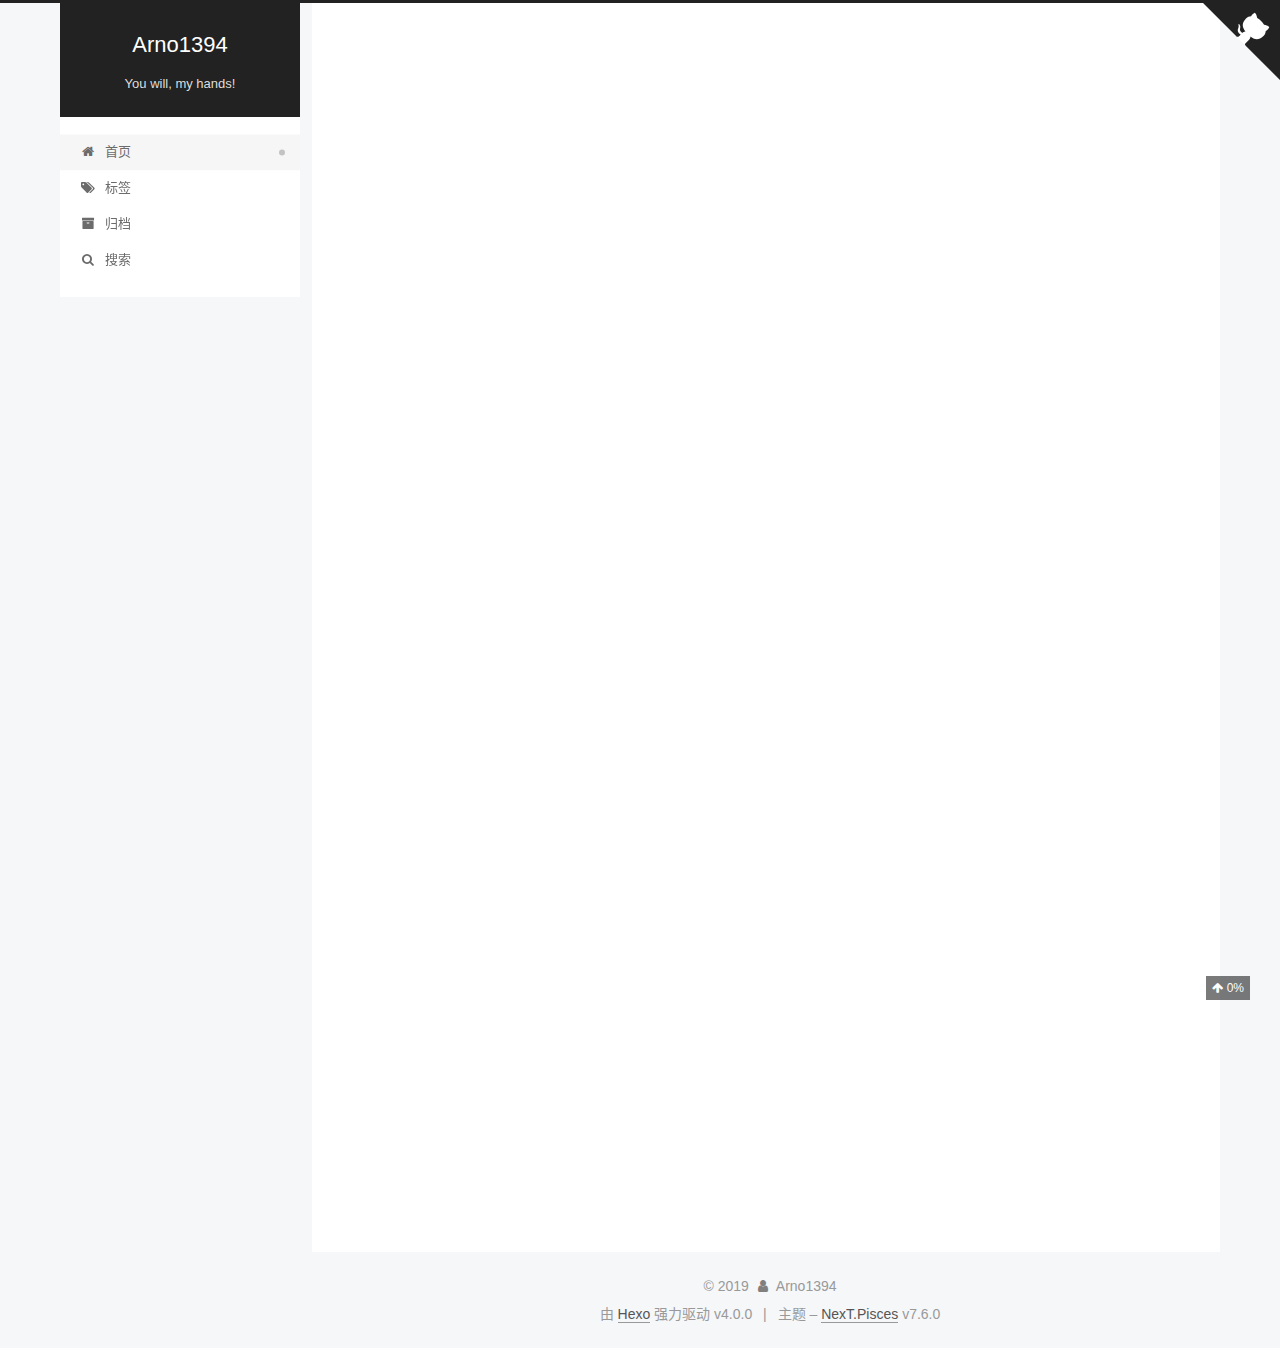
<file: index.html>
<!DOCTYPE html>
<html lang="zh-CN">
<head>
  <meta charset="UTF-8">
<meta name="viewport" content="width=device-width, initial-scale=1, maximum-scale=2">
<meta name="theme-color" content="#222">
<meta name="generator" content="Hexo 4.0.0">
  <link rel="apple-touch-icon" sizes="180x180" href="/images/apple-touch-icon-next.png">
  <link rel="icon" type="image/png" sizes="32x32" href="/images/favicon-32x32-next.png">
  <link rel="icon" type="image/png" sizes="16x16" href="/images/favicon-16x16-next.png">
  <link rel="mask-icon" href="/images/logo.svg" color="#222">

<link rel="stylesheet" href="/css/main.css">


<link rel="stylesheet" href="/lib/font-awesome/css/font-awesome.min.css">


<script id="hexo-configurations">
  var NexT = window.NexT || {};
  var CONFIG = {
    hostname: new URL('http://yoursite.com').hostname,
    root: '/',
    scheme: 'Pisces',
    version: '7.6.0',
    exturl: false,
    sidebar: {"position":"left","display":"post","padding":18,"offset":12,"onmobile":false},
    copycode: {"enable":true,"show_result":true,"style":"mac"},
    back2top: {"enable":true,"sidebar":false,"scrollpercent":true},
    bookmark: {"enable":true,"color":"#222","save":"auto"},
    fancybox: false,
    mediumzoom: false,
    lazyload: false,
    pangu: false,
    algolia: {
      appID: '',
      apiKey: '',
      indexName: '',
      hits: {"per_page":10},
      labels: {"input_placeholder":"Search for Posts","hits_empty":"We didn't find any results for the search: ${query}","hits_stats":"${hits} results found in ${time} ms"}
    },
    localsearch: {"enable":true,"trigger":"auto","top_n_per_article":5,"unescape":false,"preload":false},
    path: 'search.xml',
    motion: {"enable":true,"async":false,"transition":{"post_block":"fadeIn","post_header":"slideDownIn","post_body":"slideDownIn","coll_header":"slideLeftIn","sidebar":"slideUpIn"}}
  };
</script>

  <meta name="description" content="涉猎范围不限专业，不限语言">
<meta name="keywords" content="学习 记录 分享">
<meta property="og:type" content="website">
<meta property="og:title" content="Arno1394">
<meta property="og:url" content="http:&#x2F;&#x2F;yoursite.com&#x2F;index.html">
<meta property="og:site_name" content="Arno1394">
<meta property="og:description" content="涉猎范围不限专业，不限语言">
<meta property="og:locale" content="zh-CN">
<meta name="twitter:card" content="summary">

<link rel="canonical" href="http://yoursite.com/">


<script id="page-configurations">
  // https://hexo.io/docs/variables.html
  CONFIG.page = {
    sidebar: "",
    isHome: true,
    isPost: false,
    isPage: false,
    isArchive: false
  };
</script>

  <title>Arno1394</title>
  






  <noscript>
  <style>
  .use-motion .brand,
  .use-motion .menu-item,
  .sidebar-inner,
  .use-motion .post-block,
  .use-motion .pagination,
  .use-motion .comments,
  .use-motion .post-header,
  .use-motion .post-body,
  .use-motion .collection-header { opacity: initial; }

  .use-motion .site-title,
  .use-motion .site-subtitle {
    opacity: initial;
    top: initial;
  }

  .use-motion .logo-line-before i { left: initial; }
  .use-motion .logo-line-after i { right: initial; }
  </style>
</noscript>

<link rel="alternate" href="/atom.xml" title="Arno1394" type="application/atom+xml">
</head>

<body itemscope itemtype="http://schema.org/WebPage">
  <div class="container use-motion">
    <div class="headband"></div>

    <header class="header" itemscope itemtype="http://schema.org/WPHeader">
      <div class="header-inner"><div class="site-brand-container">
  <div class="site-meta">

    <div>
      <a href="/" class="brand" rel="start">
        <span class="logo-line-before"><i></i></span>
        <span class="site-title">Arno1394</span>
        <span class="logo-line-after"><i></i></span>
      </a>
    </div>
        <p class="site-subtitle">You will, my hands!</p>
  </div>

  <div class="site-nav-toggle">
    <div class="toggle" aria-label="切换导航栏">
      <span class="toggle-line toggle-line-first"></span>
      <span class="toggle-line toggle-line-middle"></span>
      <span class="toggle-line toggle-line-last"></span>
    </div>
  </div>
</div>


<nav class="site-nav">
  
  <ul id="menu" class="menu">
        <li class="menu-item menu-item-home">

    <a href="/" rel="section"><i class="fa fa-fw fa-home"></i>首页</a>

  </li>
        <li class="menu-item menu-item-tags">

    <a href="/tags/" rel="section"><i class="fa fa-fw fa-tags"></i>标签</a>

  </li>
        <li class="menu-item menu-item-archives">

    <a href="/archives/" rel="section"><i class="fa fa-fw fa-archive"></i>归档</a>

  </li>
      <li class="menu-item menu-item-search">
        <a role="button" class="popup-trigger"><i class="fa fa-search fa-fw"></i>搜索
        </a>
      </li>
  </ul>

</nav>
  <div class="site-search">
    <div class="popup search-popup">
    <div class="search-header">
  <span class="search-icon">
    <i class="fa fa-search"></i>
  </span>
  <div class="search-input-container">
    <input autocomplete="off" autocorrect="off" autocapitalize="none"
           placeholder="搜索..." spellcheck="false"
           type="text" id="search-input">
  </div>
  <span class="popup-btn-close">
    <i class="fa fa-times-circle"></i>
  </span>
</div>
<div id="search-result"></div>

</div>
<div class="search-pop-overlay"></div>

  </div>
</div>
    </header>

    
  <div class="back-to-top">
    <i class="fa fa-arrow-up"></i>
    <span>0%</span>
  </div>
  <div class="reading-progress-bar"></div>
  <a role="button" class="book-mark-link book-mark-link-fixed"></a>

  <a href="https://github.com/Arno1394/Arno1394.github.io" class="github-corner" title="Arno1394 GitHub" aria-label="Arno1394 GitHub" rel="noopener" target="_blank"><svg width="80" height="80" viewBox="0 0 250 250" aria-hidden="true"><path d="M0,0 L115,115 L130,115 L142,142 L250,250 L250,0 Z"></path><path d="M128.3,109.0 C113.8,99.7 119.0,89.6 119.0,89.6 C122.0,82.7 120.5,78.6 120.5,78.6 C119.2,72.0 123.4,76.3 123.4,76.3 C127.3,80.9 125.5,87.3 125.5,87.3 C122.9,97.6 130.6,101.9 134.4,103.2" fill="currentColor" style="transform-origin: 130px 106px;" class="octo-arm"></path><path d="M115.0,115.0 C114.9,115.1 118.7,116.5 119.8,115.4 L133.7,101.6 C136.9,99.2 139.9,98.4 142.2,98.6 C133.8,88.0 127.5,74.4 143.8,58.0 C148.5,53.4 154.0,51.2 159.7,51.0 C160.3,49.4 163.2,43.6 171.4,40.1 C171.4,40.1 176.1,42.5 178.8,56.2 C183.1,58.6 187.2,61.8 190.9,65.4 C194.5,69.0 197.7,73.2 200.1,77.6 C213.8,80.2 216.3,84.9 216.3,84.9 C212.7,93.1 206.9,96.0 205.4,96.6 C205.1,102.4 203.0,107.8 198.3,112.5 C181.9,128.9 168.3,122.5 157.7,114.1 C157.9,116.9 156.7,120.9 152.7,124.9 L141.0,136.5 C139.8,137.7 141.6,141.9 141.8,141.8 Z" fill="currentColor" class="octo-body"></path></svg></a>


    <main class="main">
      <div class="main-inner">
        <div class="content-wrap">
          

          <div class="content">
            

  <div class="posts-expand">
        
  
  
  <article itemscope itemtype="http://schema.org/Article" class="post-block home" lang="zh-CN">
    <link itemprop="mainEntityOfPage" href="http://yoursite.com/2019/12/03/hello-world/">

    <span hidden itemprop="author" itemscope itemtype="http://schema.org/Person">
      <meta itemprop="image" content="/images/avatar.png">
      <meta itemprop="name" content="Arno1394">
      <meta itemprop="description" content="涉猎范围不限专业，不限语言">
    </span>

    <span hidden itemprop="publisher" itemscope itemtype="http://schema.org/Organization">
      <meta itemprop="name" content="Arno1394">
    </span>
      <header class="post-header">
        <h1 class="post-title" itemprop="name headline">
          
            <a href="/2019/12/03/hello-world/" class="post-title-link" itemprop="url">Hello World</a>
        </h1>

        <div class="post-meta">
            <span class="post-meta-item">
              <span class="post-meta-item-icon">
                <i class="fa fa-calendar-o"></i>
              </span>
              <span class="post-meta-item-text">发表于</span>

              <time title="创建时间：2019-12-03 14:25:33" itemprop="dateCreated datePublished" datetime="2019-12-03T14:25:33+08:00">2019-12-03</time>
            </span>

          

        </div>
      </header>

    
    
    
    <div class="post-body" itemprop="articleBody">

      
          <p>Welcome to <a href="https://hexo.io/" target="_blank" rel="noopener">Hexo</a>! This is your very first post. Check <a href="https://hexo.io/docs/" target="_blank" rel="noopener">documentation</a> for more info. If you get any problems when using Hexo, you can find the answer in <a href="https://hexo.io/docs/troubleshooting.html" target="_blank" rel="noopener">troubleshooting</a> or you can ask me on <a href="https://github.com/hexojs/hexo/issues" target="_blank" rel="noopener">GitHub</a>.</p>
<h2 id="Quick-Start"><a href="#Quick-Start" class="headerlink" title="Quick Start"></a>Quick Start</h2><h3 id="Create-a-new-post"><a href="#Create-a-new-post" class="headerlink" title="Create a new post"></a>Create a new post</h3><figure class="highlight bash"><table><tr><td class="gutter"><pre><span class="line">1</span></pre></td><td class="code"><pre><span class="line">$ hexo new <span class="string">"My New Post"</span></span></pre></td></tr></table></figure>
<p>More info: <a href="https://hexo.io/docs/writing.html" target="_blank" rel="noopener">Writing</a></p>
<h3 id="Run-server"><a href="#Run-server" class="headerlink" title="Run server"></a>Run server</h3><figure class="highlight bash"><table><tr><td class="gutter"><pre><span class="line">1</span></pre></td><td class="code"><pre><span class="line">$ hexo server</span></pre></td></tr></table></figure>
<p>More info: <a href="https://hexo.io/docs/server.html" target="_blank" rel="noopener">Server</a></p>
<h3 id="Generate-static-files"><a href="#Generate-static-files" class="headerlink" title="Generate static files"></a>Generate static files</h3><figure class="highlight bash"><table><tr><td class="gutter"><pre><span class="line">1</span></pre></td><td class="code"><pre><span class="line">$ hexo generate</span></pre></td></tr></table></figure>
<p>More info: <a href="https://hexo.io/docs/generating.html" target="_blank" rel="noopener">Generating</a></p>
<h3 id="Deploy-to-remote-sites"><a href="#Deploy-to-remote-sites" class="headerlink" title="Deploy to remote sites"></a>Deploy to remote sites</h3><figure class="highlight bash"><table><tr><td class="gutter"><pre><span class="line">1</span></pre></td><td class="code"><pre><span class="line">$ hexo deploy</span></pre></td></tr></table></figure>
<p>More info: <a href="https://hexo.io/docs/one-command-deployment.html" target="_blank" rel="noopener">Deployment</a></p>

      
    </div>

    
    
    
      <footer class="post-footer">
        <div class="post-eof"></div>
      </footer>
  </article>
  
  
  

  </div>

  



          </div>
          

        </div>
          
  
  <div class="toggle sidebar-toggle">
    <span class="toggle-line toggle-line-first"></span>
    <span class="toggle-line toggle-line-middle"></span>
    <span class="toggle-line toggle-line-last"></span>
  </div>

  <aside class="sidebar">
    <div class="sidebar-inner">

      <ul class="sidebar-nav motion-element">
        <li class="sidebar-nav-toc">
          文章目录
        </li>
        <li class="sidebar-nav-overview">
          站点概览
        </li>
      </ul>

      <!--noindex-->
      <div class="post-toc-wrap sidebar-panel">
      </div>
      <!--/noindex-->

      <div class="site-overview-wrap sidebar-panel">
        <div class="site-author motion-element" itemprop="author" itemscope itemtype="http://schema.org/Person">
    <img class="site-author-image" itemprop="image" alt="Arno1394"
      src="/images/avatar.png">
  <p class="site-author-name" itemprop="name">Arno1394</p>
  <div class="site-description" itemprop="description">涉猎范围不限专业，不限语言</div>
</div>
<div class="site-state-wrap motion-element">
  <nav class="site-state">
      <div class="site-state-item site-state-posts">
          <a href="/archives/">
        
          <span class="site-state-item-count">1</span>
          <span class="site-state-item-name">日志</span>
        </a>
      </div>
  </nav>
</div>



      </div>

    </div>
  </aside>
  <div id="sidebar-dimmer"></div>


      </div>
    </main>

    <footer class="footer">
      <div class="footer-inner">
        

<div class="copyright">
  
  &copy; 
  <span itemprop="copyrightYear">2019</span>
  <span class="with-love">
    <i class="fa fa-user"></i>
  </span>
  <span class="author" itemprop="copyrightHolder">Arno1394</span>
</div>
  <div class="powered-by">由 <a href="https://hexo.io/" class="theme-link" rel="noopener" target="_blank">Hexo</a> 强力驱动 v4.0.0
  </div>
  <span class="post-meta-divider">|</span>
  <div class="theme-info">主题 – <a href="https://pisces.theme-next.org/" class="theme-link" rel="noopener" target="_blank">NexT.Pisces</a> v7.6.0
  </div>

        








      </div>
    </footer>
  </div>

  
  <script src="/lib/anime.min.js"></script>
  <script src="/lib/pjax/pjax.min.js"></script>
  <script src="/lib/velocity/velocity.min.js"></script>
  <script src="/lib/velocity/velocity.ui.min.js"></script>
<script src="/js/utils.js"></script><script src="/js/motion.js"></script>
<script src="/js/schemes/pisces.js"></script>
<script src="/js/next-boot.js"></script><script src="/js/bookmark.js"></script>
  <script>
var pjax = new Pjax({
  selectors: [
    'head title',
    '#page-configurations',
    '.content-wrap',
    '.post-toc-wrap',
    '#pjax'
  ],
  switches: {
    '.post-toc-wrap': Pjax.switches.innerHTML
  },
  analytics: false,
  cacheBust: false,
  scrollTo : !CONFIG.bookmark.enable
});

window.addEventListener('pjax:success', () => {
  document.querySelectorAll('script[pjax], script#page-configurations, #pjax script').forEach(element => {
    var code = element.text || element.textContent || element.innerHTML || '';
    var parent = element.parentNode;
    parent.removeChild(element);
    var script = document.createElement('script');
    if (element.id) {
      script.id = element.id;
    }
    if (element.className) {
      script.className = element.className;
    }
    if (element.type) {
      script.type = element.type;
    }
    if (element.src) {
      script.src = element.src;
      // Force synchronous loading of peripheral JS.
      script.async = false;
    }
    if (element.getAttribute('pjax') !== null) {
      element.setAttribute('pjax', '');
    }
    if (code !== '') {
      script.appendChild(document.createTextNode(code));
    }
    parent.appendChild(script);
  });
  NexT.boot.refresh();
  // Define Motion Sequence & Bootstrap Motion.
  if (CONFIG.motion.enable) {
    NexT.motion.integrator
      .init()
      .add(NexT.motion.middleWares.postList)
      .bootstrap();
  }
  NexT.utils.updateSidebarPosition();
});
</script>




  




  <script src="/js/local-search.js"></script>












    <div id="pjax">
  

  

  

    </div>
</body>
</html>
</file>
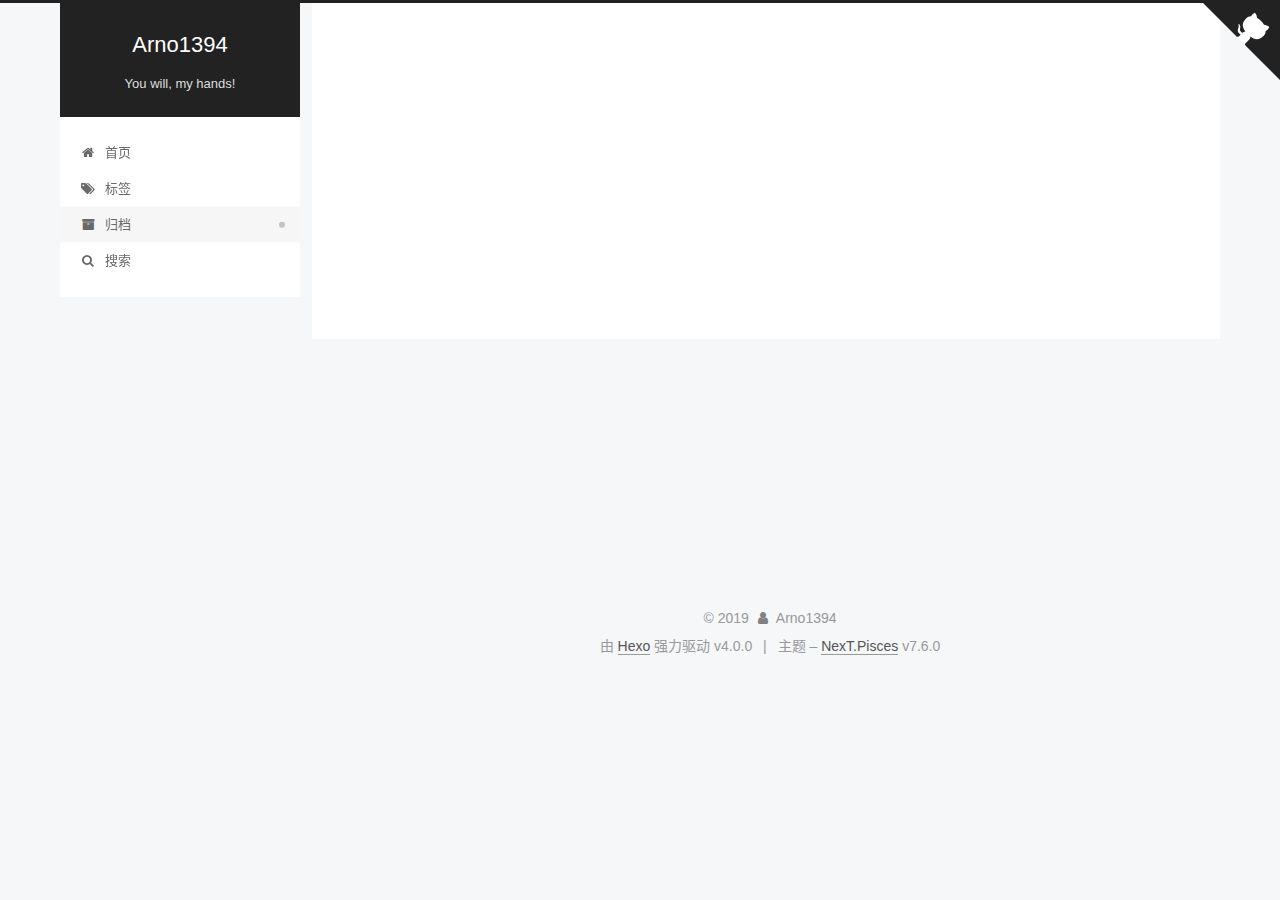
<file: archives/index.html>
<!DOCTYPE html>
<html lang="zh-CN">
<head>
  <meta charset="UTF-8">
<meta name="viewport" content="width=device-width, initial-scale=1, maximum-scale=2">
<meta name="theme-color" content="#222">
<meta name="generator" content="Hexo 4.0.0">
  <link rel="apple-touch-icon" sizes="180x180" href="/images/apple-touch-icon-next.png">
  <link rel="icon" type="image/png" sizes="32x32" href="/images/favicon-32x32-next.png">
  <link rel="icon" type="image/png" sizes="16x16" href="/images/favicon-16x16-next.png">
  <link rel="mask-icon" href="/images/logo.svg" color="#222">

<link rel="stylesheet" href="/css/main.css">


<link rel="stylesheet" href="/lib/font-awesome/css/font-awesome.min.css">


<script id="hexo-configurations">
  var NexT = window.NexT || {};
  var CONFIG = {
    hostname: new URL('http://yoursite.com').hostname,
    root: '/',
    scheme: 'Pisces',
    version: '7.6.0',
    exturl: false,
    sidebar: {"position":"left","display":"post","padding":18,"offset":12,"onmobile":false},
    copycode: {"enable":true,"show_result":true,"style":"mac"},
    back2top: {"enable":true,"sidebar":false,"scrollpercent":true},
    bookmark: {"enable":true,"color":"#222","save":"auto"},
    fancybox: false,
    mediumzoom: false,
    lazyload: false,
    pangu: false,
    algolia: {
      appID: '',
      apiKey: '',
      indexName: '',
      hits: {"per_page":10},
      labels: {"input_placeholder":"Search for Posts","hits_empty":"We didn't find any results for the search: ${query}","hits_stats":"${hits} results found in ${time} ms"}
    },
    localsearch: {"enable":true,"trigger":"auto","top_n_per_article":5,"unescape":false,"preload":false},
    path: 'search.xml',
    motion: {"enable":true,"async":false,"transition":{"post_block":"fadeIn","post_header":"slideDownIn","post_body":"slideDownIn","coll_header":"slideLeftIn","sidebar":"slideUpIn"}}
  };
</script>

  <meta name="description" content="涉猎范围不限专业，不限语言">
<meta name="keywords" content="学习 记录 分享">
<meta property="og:type" content="website">
<meta property="og:title" content="Arno1394">
<meta property="og:url" content="http:&#x2F;&#x2F;yoursite.com&#x2F;archives&#x2F;index.html">
<meta property="og:site_name" content="Arno1394">
<meta property="og:description" content="涉猎范围不限专业，不限语言">
<meta property="og:locale" content="zh-CN">
<meta name="twitter:card" content="summary">

<link rel="canonical" href="http://yoursite.com/archives/">


<script id="page-configurations">
  // https://hexo.io/docs/variables.html
  CONFIG.page = {
    sidebar: "",
    isHome: false,
    isPost: false,
    isPage: false,
    isArchive: true
  };
</script>

  <title>归档 | Arno1394</title>
  






  <noscript>
  <style>
  .use-motion .brand,
  .use-motion .menu-item,
  .sidebar-inner,
  .use-motion .post-block,
  .use-motion .pagination,
  .use-motion .comments,
  .use-motion .post-header,
  .use-motion .post-body,
  .use-motion .collection-header { opacity: initial; }

  .use-motion .site-title,
  .use-motion .site-subtitle {
    opacity: initial;
    top: initial;
  }

  .use-motion .logo-line-before i { left: initial; }
  .use-motion .logo-line-after i { right: initial; }
  </style>
</noscript>

<link rel="alternate" href="/atom.xml" title="Arno1394" type="application/atom+xml">
</head>

<body itemscope itemtype="http://schema.org/WebPage">
  <div class="container use-motion">
    <div class="headband"></div>

    <header class="header" itemscope itemtype="http://schema.org/WPHeader">
      <div class="header-inner"><div class="site-brand-container">
  <div class="site-meta">

    <div>
      <a href="/" class="brand" rel="start">
        <span class="logo-line-before"><i></i></span>
        <span class="site-title">Arno1394</span>
        <span class="logo-line-after"><i></i></span>
      </a>
    </div>
        <p class="site-subtitle">You will, my hands!</p>
  </div>

  <div class="site-nav-toggle">
    <div class="toggle" aria-label="切换导航栏">
      <span class="toggle-line toggle-line-first"></span>
      <span class="toggle-line toggle-line-middle"></span>
      <span class="toggle-line toggle-line-last"></span>
    </div>
  </div>
</div>


<nav class="site-nav">
  
  <ul id="menu" class="menu">
        <li class="menu-item menu-item-home">

    <a href="/" rel="section"><i class="fa fa-fw fa-home"></i>首页</a>

  </li>
        <li class="menu-item menu-item-tags">

    <a href="/tags/" rel="section"><i class="fa fa-fw fa-tags"></i>标签</a>

  </li>
        <li class="menu-item menu-item-archives">

    <a href="/archives/" rel="section"><i class="fa fa-fw fa-archive"></i>归档</a>

  </li>
      <li class="menu-item menu-item-search">
        <a role="button" class="popup-trigger"><i class="fa fa-search fa-fw"></i>搜索
        </a>
      </li>
  </ul>

</nav>
  <div class="site-search">
    <div class="popup search-popup">
    <div class="search-header">
  <span class="search-icon">
    <i class="fa fa-search"></i>
  </span>
  <div class="search-input-container">
    <input autocomplete="off" autocorrect="off" autocapitalize="none"
           placeholder="搜索..." spellcheck="false"
           type="text" id="search-input">
  </div>
  <span class="popup-btn-close">
    <i class="fa fa-times-circle"></i>
  </span>
</div>
<div id="search-result"></div>

</div>
<div class="search-pop-overlay"></div>

  </div>
</div>
    </header>

    
  <div class="back-to-top">
    <i class="fa fa-arrow-up"></i>
    <span>0%</span>
  </div>
  <div class="reading-progress-bar"></div>
  <a role="button" class="book-mark-link book-mark-link-fixed"></a>

  <a href="https://github.com/Arno1394/Arno1394.github.io" class="github-corner" title="Arno1394 GitHub" aria-label="Arno1394 GitHub" rel="noopener" target="_blank"><svg width="80" height="80" viewBox="0 0 250 250" aria-hidden="true"><path d="M0,0 L115,115 L130,115 L142,142 L250,250 L250,0 Z"></path><path d="M128.3,109.0 C113.8,99.7 119.0,89.6 119.0,89.6 C122.0,82.7 120.5,78.6 120.5,78.6 C119.2,72.0 123.4,76.3 123.4,76.3 C127.3,80.9 125.5,87.3 125.5,87.3 C122.9,97.6 130.6,101.9 134.4,103.2" fill="currentColor" style="transform-origin: 130px 106px;" class="octo-arm"></path><path d="M115.0,115.0 C114.9,115.1 118.7,116.5 119.8,115.4 L133.7,101.6 C136.9,99.2 139.9,98.4 142.2,98.6 C133.8,88.0 127.5,74.4 143.8,58.0 C148.5,53.4 154.0,51.2 159.7,51.0 C160.3,49.4 163.2,43.6 171.4,40.1 C171.4,40.1 176.1,42.5 178.8,56.2 C183.1,58.6 187.2,61.8 190.9,65.4 C194.5,69.0 197.7,73.2 200.1,77.6 C213.8,80.2 216.3,84.9 216.3,84.9 C212.7,93.1 206.9,96.0 205.4,96.6 C205.1,102.4 203.0,107.8 198.3,112.5 C181.9,128.9 168.3,122.5 157.7,114.1 C157.9,116.9 156.7,120.9 152.7,124.9 L141.0,136.5 C139.8,137.7 141.6,141.9 141.8,141.8 Z" fill="currentColor" class="octo-body"></path></svg></a>


    <main class="main">
      <div class="main-inner">
        <div class="content-wrap">
          

          <div class="content">
            

  
  
  
  <div class="post-block">
    <div class="posts-collapse">
      <div class="collection-title">
        <span class="collection-header">嗯..! 目前共计 1 篇日志。 继续努力。</span>
      </div>

      
    <div class="collection-year">
      <h1 class="collection-header">2019</h1>
    </div>

  <article itemscope itemtype="http://schema.org/Article">
    <header class="post-header">

      <div class="post-meta">
        <time itemprop="dateCreated"
              datetime="2019-12-03T14:25:33+08:00"
              content="2019-12-03">
          12-03
        </time>
      </div>

      <h2 class="post-title">
          <a class="post-title-link" href="/2019/12/03/hello-world/" itemprop="url">
            <span itemprop="name">Hello World</span>
          </a>
      </h2>

    </header>
  </article>


    </div>
  </div>
  
  
  

  



          </div>
          

        </div>
          
  
  <div class="toggle sidebar-toggle">
    <span class="toggle-line toggle-line-first"></span>
    <span class="toggle-line toggle-line-middle"></span>
    <span class="toggle-line toggle-line-last"></span>
  </div>

  <aside class="sidebar">
    <div class="sidebar-inner">

      <ul class="sidebar-nav motion-element">
        <li class="sidebar-nav-toc">
          文章目录
        </li>
        <li class="sidebar-nav-overview">
          站点概览
        </li>
      </ul>

      <!--noindex-->
      <div class="post-toc-wrap sidebar-panel">
      </div>
      <!--/noindex-->

      <div class="site-overview-wrap sidebar-panel">
        <div class="site-author motion-element" itemprop="author" itemscope itemtype="http://schema.org/Person">
    <img class="site-author-image" itemprop="image" alt="Arno1394"
      src="/images/avatar.png">
  <p class="site-author-name" itemprop="name">Arno1394</p>
  <div class="site-description" itemprop="description">涉猎范围不限专业，不限语言</div>
</div>
<div class="site-state-wrap motion-element">
  <nav class="site-state">
      <div class="site-state-item site-state-posts">
          <a href="/archives/">
        
          <span class="site-state-item-count">1</span>
          <span class="site-state-item-name">日志</span>
        </a>
      </div>
  </nav>
</div>



      </div>

    </div>
  </aside>
  <div id="sidebar-dimmer"></div>


      </div>
    </main>

    <footer class="footer">
      <div class="footer-inner">
        

<div class="copyright">
  
  &copy; 
  <span itemprop="copyrightYear">2019</span>
  <span class="with-love">
    <i class="fa fa-user"></i>
  </span>
  <span class="author" itemprop="copyrightHolder">Arno1394</span>
</div>
  <div class="powered-by">由 <a href="https://hexo.io/" class="theme-link" rel="noopener" target="_blank">Hexo</a> 强力驱动 v4.0.0
  </div>
  <span class="post-meta-divider">|</span>
  <div class="theme-info">主题 – <a href="https://pisces.theme-next.org/" class="theme-link" rel="noopener" target="_blank">NexT.Pisces</a> v7.6.0
  </div>

        








      </div>
    </footer>
  </div>

  
  <script src="/lib/anime.min.js"></script>
  <script src="/lib/pjax/pjax.min.js"></script>
  <script src="/lib/velocity/velocity.min.js"></script>
  <script src="/lib/velocity/velocity.ui.min.js"></script>
<script src="/js/utils.js"></script><script src="/js/motion.js"></script>
<script src="/js/schemes/pisces.js"></script>
<script src="/js/next-boot.js"></script><script src="/js/bookmark.js"></script>
  <script>
var pjax = new Pjax({
  selectors: [
    'head title',
    '#page-configurations',
    '.content-wrap',
    '.post-toc-wrap',
    '#pjax'
  ],
  switches: {
    '.post-toc-wrap': Pjax.switches.innerHTML
  },
  analytics: false,
  cacheBust: false,
  scrollTo : !CONFIG.bookmark.enable
});

window.addEventListener('pjax:success', () => {
  document.querySelectorAll('script[pjax], script#page-configurations, #pjax script').forEach(element => {
    var code = element.text || element.textContent || element.innerHTML || '';
    var parent = element.parentNode;
    parent.removeChild(element);
    var script = document.createElement('script');
    if (element.id) {
      script.id = element.id;
    }
    if (element.className) {
      script.className = element.className;
    }
    if (element.type) {
      script.type = element.type;
    }
    if (element.src) {
      script.src = element.src;
      // Force synchronous loading of peripheral JS.
      script.async = false;
    }
    if (element.getAttribute('pjax') !== null) {
      element.setAttribute('pjax', '');
    }
    if (code !== '') {
      script.appendChild(document.createTextNode(code));
    }
    parent.appendChild(script);
  });
  NexT.boot.refresh();
  // Define Motion Sequence & Bootstrap Motion.
  if (CONFIG.motion.enable) {
    NexT.motion.integrator
      .init()
      .add(NexT.motion.middleWares.postList)
      .bootstrap();
  }
  NexT.utils.updateSidebarPosition();
});
</script>




  




  <script src="/js/local-search.js"></script>












    <div id="pjax">
  

  

  

    </div>
</body>
</html>
</file>
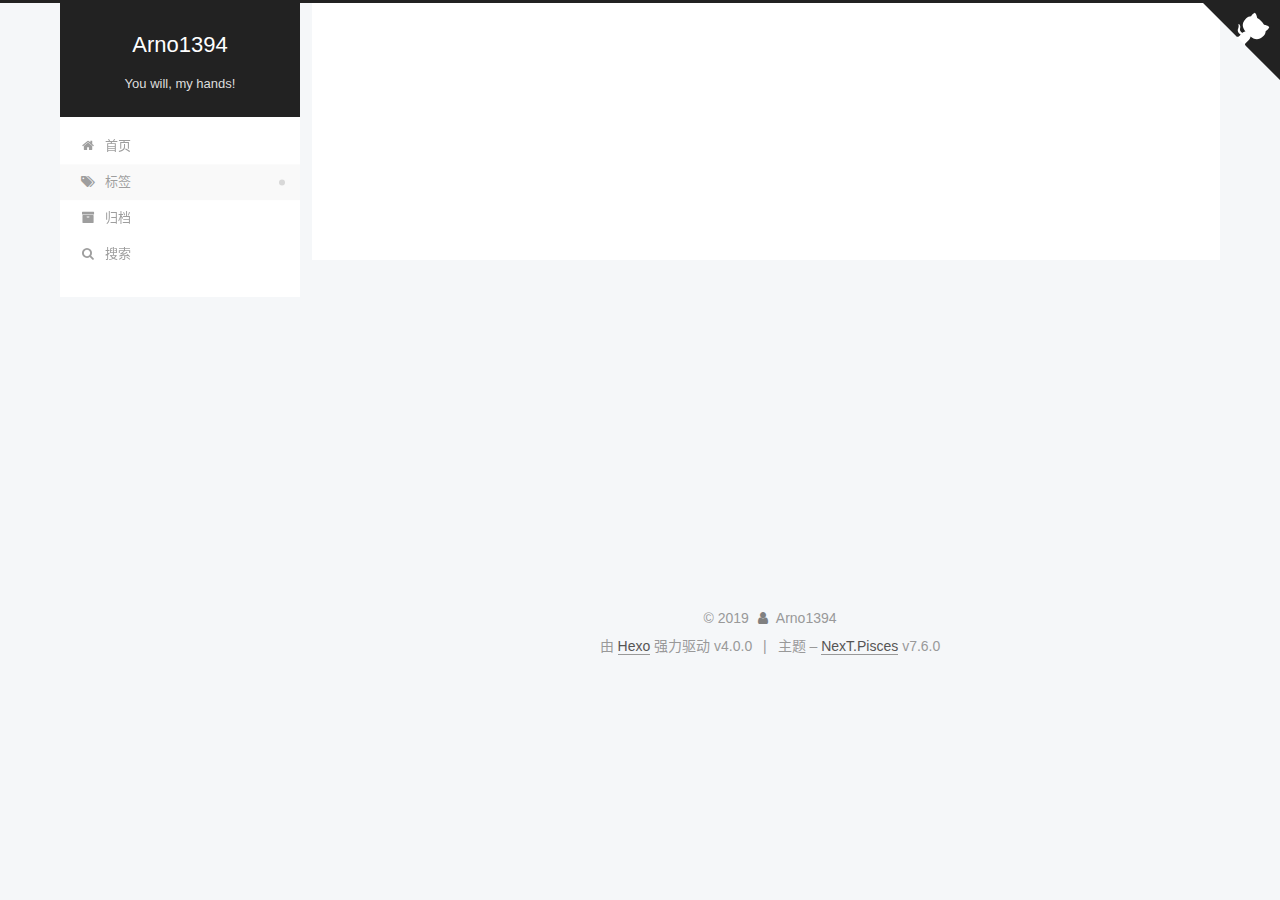
<file: tags/index.html>
<!DOCTYPE html>
<html lang="zh-CN">
<head>
  <meta charset="UTF-8">
<meta name="viewport" content="width=device-width, initial-scale=1, maximum-scale=2">
<meta name="theme-color" content="#222">
<meta name="generator" content="Hexo 4.0.0">
  <link rel="apple-touch-icon" sizes="180x180" href="/images/apple-touch-icon-next.png">
  <link rel="icon" type="image/png" sizes="32x32" href="/images/favicon-32x32-next.png">
  <link rel="icon" type="image/png" sizes="16x16" href="/images/favicon-16x16-next.png">
  <link rel="mask-icon" href="/images/logo.svg" color="#222">

<link rel="stylesheet" href="/css/main.css">


<link rel="stylesheet" href="/lib/font-awesome/css/font-awesome.min.css">


<script id="hexo-configurations">
  var NexT = window.NexT || {};
  var CONFIG = {
    hostname: new URL('http://yoursite.com').hostname,
    root: '/',
    scheme: 'Pisces',
    version: '7.6.0',
    exturl: false,
    sidebar: {"position":"left","display":"post","padding":18,"offset":12,"onmobile":false},
    copycode: {"enable":true,"show_result":true,"style":"mac"},
    back2top: {"enable":true,"sidebar":false,"scrollpercent":true},
    bookmark: {"enable":true,"color":"#222","save":"auto"},
    fancybox: false,
    mediumzoom: false,
    lazyload: false,
    pangu: false,
    algolia: {
      appID: '',
      apiKey: '',
      indexName: '',
      hits: {"per_page":10},
      labels: {"input_placeholder":"Search for Posts","hits_empty":"We didn't find any results for the search: ${query}","hits_stats":"${hits} results found in ${time} ms"}
    },
    localsearch: {"enable":true,"trigger":"auto","top_n_per_article":5,"unescape":false,"preload":false},
    path: 'search.xml',
    motion: {"enable":true,"async":false,"transition":{"post_block":"fadeIn","post_header":"slideDownIn","post_body":"slideDownIn","coll_header":"slideLeftIn","sidebar":"slideUpIn"}}
  };
</script>

  <meta name="description" content="涉猎范围不限专业，不限语言">
<meta name="keywords" content="学习 记录 分享">
<meta property="og:type" content="website">
<meta property="og:title" content="tags">
<meta property="og:url" content="http:&#x2F;&#x2F;yoursite.com&#x2F;tags&#x2F;index.html">
<meta property="og:site_name" content="Arno1394">
<meta property="og:description" content="涉猎范围不限专业，不限语言">
<meta property="og:locale" content="zh-CN">
<meta property="og:updated_time" content="2019-12-03T08:36:47.530Z">
<meta name="twitter:card" content="summary">

<link rel="canonical" href="http://yoursite.com/tags/">


<script id="page-configurations">
  // https://hexo.io/docs/variables.html
  CONFIG.page = {
    sidebar: "",
    isHome: false,
    isPost: false,
    isPage: true,
    isArchive: false
  };
</script>

  <title>tags | Arno1394
  </title>
  






  <noscript>
  <style>
  .use-motion .brand,
  .use-motion .menu-item,
  .sidebar-inner,
  .use-motion .post-block,
  .use-motion .pagination,
  .use-motion .comments,
  .use-motion .post-header,
  .use-motion .post-body,
  .use-motion .collection-header { opacity: initial; }

  .use-motion .site-title,
  .use-motion .site-subtitle {
    opacity: initial;
    top: initial;
  }

  .use-motion .logo-line-before i { left: initial; }
  .use-motion .logo-line-after i { right: initial; }
  </style>
</noscript>

<link rel="alternate" href="/atom.xml" title="Arno1394" type="application/atom+xml">
</head>

<body itemscope itemtype="http://schema.org/WebPage">
  <div class="container use-motion">
    <div class="headband"></div>

    <header class="header" itemscope itemtype="http://schema.org/WPHeader">
      <div class="header-inner"><div class="site-brand-container">
  <div class="site-meta">

    <div>
      <a href="/" class="brand" rel="start">
        <span class="logo-line-before"><i></i></span>
        <span class="site-title">Arno1394</span>
        <span class="logo-line-after"><i></i></span>
      </a>
    </div>
        <p class="site-subtitle">You will, my hands!</p>
  </div>

  <div class="site-nav-toggle">
    <div class="toggle" aria-label="切换导航栏">
      <span class="toggle-line toggle-line-first"></span>
      <span class="toggle-line toggle-line-middle"></span>
      <span class="toggle-line toggle-line-last"></span>
    </div>
  </div>
</div>


<nav class="site-nav">
  
  <ul id="menu" class="menu">
        <li class="menu-item menu-item-home">

    <a href="/" rel="section"><i class="fa fa-fw fa-home"></i>首页</a>

  </li>
        <li class="menu-item menu-item-tags">

    <a href="/tags/" rel="section"><i class="fa fa-fw fa-tags"></i>标签</a>

  </li>
        <li class="menu-item menu-item-archives">

    <a href="/archives/" rel="section"><i class="fa fa-fw fa-archive"></i>归档</a>

  </li>
      <li class="menu-item menu-item-search">
        <a role="button" class="popup-trigger"><i class="fa fa-search fa-fw"></i>搜索
        </a>
      </li>
  </ul>

</nav>
  <div class="site-search">
    <div class="popup search-popup">
    <div class="search-header">
  <span class="search-icon">
    <i class="fa fa-search"></i>
  </span>
  <div class="search-input-container">
    <input autocomplete="off" autocorrect="off" autocapitalize="none"
           placeholder="搜索..." spellcheck="false"
           type="text" id="search-input">
  </div>
  <span class="popup-btn-close">
    <i class="fa fa-times-circle"></i>
  </span>
</div>
<div id="search-result"></div>

</div>
<div class="search-pop-overlay"></div>

  </div>
</div>
    </header>

    
  <div class="back-to-top">
    <i class="fa fa-arrow-up"></i>
    <span>0%</span>
  </div>
  <div class="reading-progress-bar"></div>
  <a role="button" class="book-mark-link book-mark-link-fixed"></a>

  <a href="https://github.com/Arno1394/Arno1394.github.io" class="github-corner" title="Arno1394 GitHub" aria-label="Arno1394 GitHub" rel="noopener" target="_blank"><svg width="80" height="80" viewBox="0 0 250 250" aria-hidden="true"><path d="M0,0 L115,115 L130,115 L142,142 L250,250 L250,0 Z"></path><path d="M128.3,109.0 C113.8,99.7 119.0,89.6 119.0,89.6 C122.0,82.7 120.5,78.6 120.5,78.6 C119.2,72.0 123.4,76.3 123.4,76.3 C127.3,80.9 125.5,87.3 125.5,87.3 C122.9,97.6 130.6,101.9 134.4,103.2" fill="currentColor" style="transform-origin: 130px 106px;" class="octo-arm"></path><path d="M115.0,115.0 C114.9,115.1 118.7,116.5 119.8,115.4 L133.7,101.6 C136.9,99.2 139.9,98.4 142.2,98.6 C133.8,88.0 127.5,74.4 143.8,58.0 C148.5,53.4 154.0,51.2 159.7,51.0 C160.3,49.4 163.2,43.6 171.4,40.1 C171.4,40.1 176.1,42.5 178.8,56.2 C183.1,58.6 187.2,61.8 190.9,65.4 C194.5,69.0 197.7,73.2 200.1,77.6 C213.8,80.2 216.3,84.9 216.3,84.9 C212.7,93.1 206.9,96.0 205.4,96.6 C205.1,102.4 203.0,107.8 198.3,112.5 C181.9,128.9 168.3,122.5 157.7,114.1 C157.9,116.9 156.7,120.9 152.7,124.9 L141.0,136.5 C139.8,137.7 141.6,141.9 141.8,141.8 Z" fill="currentColor" class="octo-body"></path></svg></a>


    <main class="main">
      <div class="main-inner">
        <div class="content-wrap">
          
  
  

          <div class="content">
            

  <div class="posts-expand">
    
    
    
    <div class="post-block" lang="zh-CN">
      <header class="post-header">

<h1 class="post-title" itemprop="name headline">tags
</h1>

<div class="post-meta">
  

</div>

</header>

      
      
      
      <div class="post-body">
          <div class="tag-cloud">
            <div class="tag-cloud-title">
              暂无标签
            </div>
            <div class="tag-cloud-tags">
              
            </div>
          </div>
        
      </div>
      
      
      
    </div>
    

    
    
    
  </div>


          </div>
          

        </div>
          
  
  <div class="toggle sidebar-toggle">
    <span class="toggle-line toggle-line-first"></span>
    <span class="toggle-line toggle-line-middle"></span>
    <span class="toggle-line toggle-line-last"></span>
  </div>

  <aside class="sidebar">
    <div class="sidebar-inner">

      <ul class="sidebar-nav motion-element">
        <li class="sidebar-nav-toc">
          文章目录
        </li>
        <li class="sidebar-nav-overview">
          站点概览
        </li>
      </ul>

      <!--noindex-->
      <div class="post-toc-wrap sidebar-panel">
      </div>
      <!--/noindex-->

      <div class="site-overview-wrap sidebar-panel">
        <div class="site-author motion-element" itemprop="author" itemscope itemtype="http://schema.org/Person">
    <img class="site-author-image" itemprop="image" alt="Arno1394"
      src="/images/avatar.png">
  <p class="site-author-name" itemprop="name">Arno1394</p>
  <div class="site-description" itemprop="description">涉猎范围不限专业，不限语言</div>
</div>
<div class="site-state-wrap motion-element">
  <nav class="site-state">
      <div class="site-state-item site-state-posts">
          <a href="/archives/">
        
          <span class="site-state-item-count">1</span>
          <span class="site-state-item-name">日志</span>
        </a>
      </div>
  </nav>
</div>



      </div>

    </div>
  </aside>
  <div id="sidebar-dimmer"></div>


      </div>
    </main>

    <footer class="footer">
      <div class="footer-inner">
        

<div class="copyright">
  
  &copy; 
  <span itemprop="copyrightYear">2019</span>
  <span class="with-love">
    <i class="fa fa-user"></i>
  </span>
  <span class="author" itemprop="copyrightHolder">Arno1394</span>
</div>
  <div class="powered-by">由 <a href="https://hexo.io/" class="theme-link" rel="noopener" target="_blank">Hexo</a> 强力驱动 v4.0.0
  </div>
  <span class="post-meta-divider">|</span>
  <div class="theme-info">主题 – <a href="https://pisces.theme-next.org/" class="theme-link" rel="noopener" target="_blank">NexT.Pisces</a> v7.6.0
  </div>

        








      </div>
    </footer>
  </div>

  
  <script src="/lib/anime.min.js"></script>
  <script src="/lib/pjax/pjax.min.js"></script>
  <script src="/lib/velocity/velocity.min.js"></script>
  <script src="/lib/velocity/velocity.ui.min.js"></script>
<script src="/js/utils.js"></script><script src="/js/motion.js"></script>
<script src="/js/schemes/pisces.js"></script>
<script src="/js/next-boot.js"></script><script src="/js/bookmark.js"></script>
  <script>
var pjax = new Pjax({
  selectors: [
    'head title',
    '#page-configurations',
    '.content-wrap',
    '.post-toc-wrap',
    '#pjax'
  ],
  switches: {
    '.post-toc-wrap': Pjax.switches.innerHTML
  },
  analytics: false,
  cacheBust: false,
  scrollTo : !CONFIG.bookmark.enable
});

window.addEventListener('pjax:success', () => {
  document.querySelectorAll('script[pjax], script#page-configurations, #pjax script').forEach(element => {
    var code = element.text || element.textContent || element.innerHTML || '';
    var parent = element.parentNode;
    parent.removeChild(element);
    var script = document.createElement('script');
    if (element.id) {
      script.id = element.id;
    }
    if (element.className) {
      script.className = element.className;
    }
    if (element.type) {
      script.type = element.type;
    }
    if (element.src) {
      script.src = element.src;
      // Force synchronous loading of peripheral JS.
      script.async = false;
    }
    if (element.getAttribute('pjax') !== null) {
      element.setAttribute('pjax', '');
    }
    if (code !== '') {
      script.appendChild(document.createTextNode(code));
    }
    parent.appendChild(script);
  });
  NexT.boot.refresh();
  // Define Motion Sequence & Bootstrap Motion.
  if (CONFIG.motion.enable) {
    NexT.motion.integrator
      .init()
      .add(NexT.motion.middleWares.postList)
      .bootstrap();
  }
  NexT.utils.updateSidebarPosition();
});
</script>




  




  <script src="/js/local-search.js"></script>












    <div id="pjax">
  

  

  

    </div>
</body>
</html>
</file>
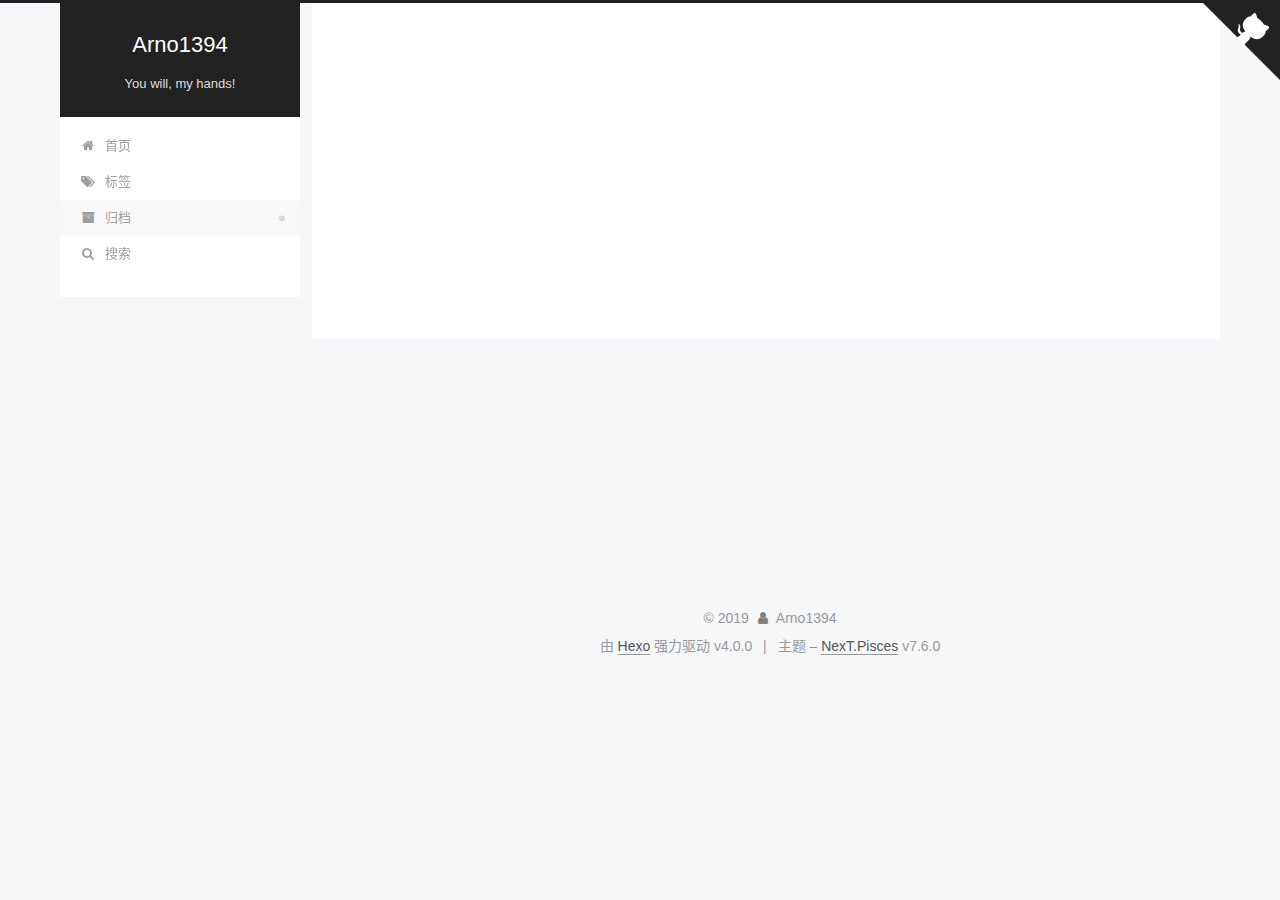
<file: archives/2019/12/index.html>
<!DOCTYPE html>
<html lang="zh-CN">
<head>
  <meta charset="UTF-8">
<meta name="viewport" content="width=device-width, initial-scale=1, maximum-scale=2">
<meta name="theme-color" content="#222">
<meta name="generator" content="Hexo 4.0.0">
  <link rel="apple-touch-icon" sizes="180x180" href="/images/apple-touch-icon-next.png">
  <link rel="icon" type="image/png" sizes="32x32" href="/images/favicon-32x32-next.png">
  <link rel="icon" type="image/png" sizes="16x16" href="/images/favicon-16x16-next.png">
  <link rel="mask-icon" href="/images/logo.svg" color="#222">

<link rel="stylesheet" href="/css/main.css">


<link rel="stylesheet" href="/lib/font-awesome/css/font-awesome.min.css">


<script id="hexo-configurations">
  var NexT = window.NexT || {};
  var CONFIG = {
    hostname: new URL('http://yoursite.com').hostname,
    root: '/',
    scheme: 'Pisces',
    version: '7.6.0',
    exturl: false,
    sidebar: {"position":"left","display":"post","padding":18,"offset":12,"onmobile":false},
    copycode: {"enable":true,"show_result":true,"style":"mac"},
    back2top: {"enable":true,"sidebar":false,"scrollpercent":true},
    bookmark: {"enable":true,"color":"#222","save":"auto"},
    fancybox: false,
    mediumzoom: false,
    lazyload: false,
    pangu: false,
    algolia: {
      appID: '',
      apiKey: '',
      indexName: '',
      hits: {"per_page":10},
      labels: {"input_placeholder":"Search for Posts","hits_empty":"We didn't find any results for the search: ${query}","hits_stats":"${hits} results found in ${time} ms"}
    },
    localsearch: {"enable":true,"trigger":"auto","top_n_per_article":5,"unescape":false,"preload":false},
    path: 'search.xml',
    motion: {"enable":true,"async":false,"transition":{"post_block":"fadeIn","post_header":"slideDownIn","post_body":"slideDownIn","coll_header":"slideLeftIn","sidebar":"slideUpIn"}}
  };
</script>

  <meta name="description" content="涉猎范围不限专业，不限语言">
<meta name="keywords" content="学习 记录 分享">
<meta property="og:type" content="website">
<meta property="og:title" content="Arno1394">
<meta property="og:url" content="http:&#x2F;&#x2F;yoursite.com&#x2F;archives&#x2F;2019&#x2F;12&#x2F;index.html">
<meta property="og:site_name" content="Arno1394">
<meta property="og:description" content="涉猎范围不限专业，不限语言">
<meta property="og:locale" content="zh-CN">
<meta name="twitter:card" content="summary">

<link rel="canonical" href="http://yoursite.com/archives/2019/12/">


<script id="page-configurations">
  // https://hexo.io/docs/variables.html
  CONFIG.page = {
    sidebar: "",
    isHome: false,
    isPost: false,
    isPage: false,
    isArchive: true
  };
</script>

  <title>归档 | Arno1394</title>
  






  <noscript>
  <style>
  .use-motion .brand,
  .use-motion .menu-item,
  .sidebar-inner,
  .use-motion .post-block,
  .use-motion .pagination,
  .use-motion .comments,
  .use-motion .post-header,
  .use-motion .post-body,
  .use-motion .collection-header { opacity: initial; }

  .use-motion .site-title,
  .use-motion .site-subtitle {
    opacity: initial;
    top: initial;
  }

  .use-motion .logo-line-before i { left: initial; }
  .use-motion .logo-line-after i { right: initial; }
  </style>
</noscript>

<link rel="alternate" href="/atom.xml" title="Arno1394" type="application/atom+xml">
</head>

<body itemscope itemtype="http://schema.org/WebPage">
  <div class="container use-motion">
    <div class="headband"></div>

    <header class="header" itemscope itemtype="http://schema.org/WPHeader">
      <div class="header-inner"><div class="site-brand-container">
  <div class="site-meta">

    <div>
      <a href="/" class="brand" rel="start">
        <span class="logo-line-before"><i></i></span>
        <span class="site-title">Arno1394</span>
        <span class="logo-line-after"><i></i></span>
      </a>
    </div>
        <p class="site-subtitle">You will, my hands!</p>
  </div>

  <div class="site-nav-toggle">
    <div class="toggle" aria-label="切换导航栏">
      <span class="toggle-line toggle-line-first"></span>
      <span class="toggle-line toggle-line-middle"></span>
      <span class="toggle-line toggle-line-last"></span>
    </div>
  </div>
</div>


<nav class="site-nav">
  
  <ul id="menu" class="menu">
        <li class="menu-item menu-item-home">

    <a href="/" rel="section"><i class="fa fa-fw fa-home"></i>首页</a>

  </li>
        <li class="menu-item menu-item-tags">

    <a href="/tags/" rel="section"><i class="fa fa-fw fa-tags"></i>标签</a>

  </li>
        <li class="menu-item menu-item-archives">

    <a href="/archives/" rel="section"><i class="fa fa-fw fa-archive"></i>归档</a>

  </li>
      <li class="menu-item menu-item-search">
        <a role="button" class="popup-trigger"><i class="fa fa-search fa-fw"></i>搜索
        </a>
      </li>
  </ul>

</nav>
  <div class="site-search">
    <div class="popup search-popup">
    <div class="search-header">
  <span class="search-icon">
    <i class="fa fa-search"></i>
  </span>
  <div class="search-input-container">
    <input autocomplete="off" autocorrect="off" autocapitalize="none"
           placeholder="搜索..." spellcheck="false"
           type="text" id="search-input">
  </div>
  <span class="popup-btn-close">
    <i class="fa fa-times-circle"></i>
  </span>
</div>
<div id="search-result"></div>

</div>
<div class="search-pop-overlay"></div>

  </div>
</div>
    </header>

    
  <div class="back-to-top">
    <i class="fa fa-arrow-up"></i>
    <span>0%</span>
  </div>
  <div class="reading-progress-bar"></div>
  <a role="button" class="book-mark-link book-mark-link-fixed"></a>

  <a href="https://github.com/Arno1394/Arno1394.github.io" class="github-corner" title="Arno1394 GitHub" aria-label="Arno1394 GitHub" rel="noopener" target="_blank"><svg width="80" height="80" viewBox="0 0 250 250" aria-hidden="true"><path d="M0,0 L115,115 L130,115 L142,142 L250,250 L250,0 Z"></path><path d="M128.3,109.0 C113.8,99.7 119.0,89.6 119.0,89.6 C122.0,82.7 120.5,78.6 120.5,78.6 C119.2,72.0 123.4,76.3 123.4,76.3 C127.3,80.9 125.5,87.3 125.5,87.3 C122.9,97.6 130.6,101.9 134.4,103.2" fill="currentColor" style="transform-origin: 130px 106px;" class="octo-arm"></path><path d="M115.0,115.0 C114.9,115.1 118.7,116.5 119.8,115.4 L133.7,101.6 C136.9,99.2 139.9,98.4 142.2,98.6 C133.8,88.0 127.5,74.4 143.8,58.0 C148.5,53.4 154.0,51.2 159.7,51.0 C160.3,49.4 163.2,43.6 171.4,40.1 C171.4,40.1 176.1,42.5 178.8,56.2 C183.1,58.6 187.2,61.8 190.9,65.4 C194.5,69.0 197.7,73.2 200.1,77.6 C213.8,80.2 216.3,84.9 216.3,84.9 C212.7,93.1 206.9,96.0 205.4,96.6 C205.1,102.4 203.0,107.8 198.3,112.5 C181.9,128.9 168.3,122.5 157.7,114.1 C157.9,116.9 156.7,120.9 152.7,124.9 L141.0,136.5 C139.8,137.7 141.6,141.9 141.8,141.8 Z" fill="currentColor" class="octo-body"></path></svg></a>


    <main class="main">
      <div class="main-inner">
        <div class="content-wrap">
          

          <div class="content">
            

  
  
  
  <div class="post-block">
    <div class="posts-collapse">
      <div class="collection-title">
        <span class="collection-header">嗯..! 目前共计 1 篇日志。 继续努力。</span>
      </div>

      
    <div class="collection-year">
      <h1 class="collection-header">2019</h1>
    </div>

  <article itemscope itemtype="http://schema.org/Article">
    <header class="post-header">

      <div class="post-meta">
        <time itemprop="dateCreated"
              datetime="2019-12-03T14:25:33+08:00"
              content="2019-12-03">
          12-03
        </time>
      </div>

      <h2 class="post-title">
          <a class="post-title-link" href="/2019/12/03/hello-world/" itemprop="url">
            <span itemprop="name">Hello World</span>
          </a>
      </h2>

    </header>
  </article>


    </div>
  </div>
  
  
  

  



          </div>
          

        </div>
          
  
  <div class="toggle sidebar-toggle">
    <span class="toggle-line toggle-line-first"></span>
    <span class="toggle-line toggle-line-middle"></span>
    <span class="toggle-line toggle-line-last"></span>
  </div>

  <aside class="sidebar">
    <div class="sidebar-inner">

      <ul class="sidebar-nav motion-element">
        <li class="sidebar-nav-toc">
          文章目录
        </li>
        <li class="sidebar-nav-overview">
          站点概览
        </li>
      </ul>

      <!--noindex-->
      <div class="post-toc-wrap sidebar-panel">
      </div>
      <!--/noindex-->

      <div class="site-overview-wrap sidebar-panel">
        <div class="site-author motion-element" itemprop="author" itemscope itemtype="http://schema.org/Person">
    <img class="site-author-image" itemprop="image" alt="Arno1394"
      src="/images/avatar.png">
  <p class="site-author-name" itemprop="name">Arno1394</p>
  <div class="site-description" itemprop="description">涉猎范围不限专业，不限语言</div>
</div>
<div class="site-state-wrap motion-element">
  <nav class="site-state">
      <div class="site-state-item site-state-posts">
          <a href="/archives/">
        
          <span class="site-state-item-count">1</span>
          <span class="site-state-item-name">日志</span>
        </a>
      </div>
  </nav>
</div>



      </div>

    </div>
  </aside>
  <div id="sidebar-dimmer"></div>


      </div>
    </main>

    <footer class="footer">
      <div class="footer-inner">
        

<div class="copyright">
  
  &copy; 
  <span itemprop="copyrightYear">2019</span>
  <span class="with-love">
    <i class="fa fa-user"></i>
  </span>
  <span class="author" itemprop="copyrightHolder">Arno1394</span>
</div>
  <div class="powered-by">由 <a href="https://hexo.io/" class="theme-link" rel="noopener" target="_blank">Hexo</a> 强力驱动 v4.0.0
  </div>
  <span class="post-meta-divider">|</span>
  <div class="theme-info">主题 – <a href="https://pisces.theme-next.org/" class="theme-link" rel="noopener" target="_blank">NexT.Pisces</a> v7.6.0
  </div>

        








      </div>
    </footer>
  </div>

  
  <script src="/lib/anime.min.js"></script>
  <script src="/lib/pjax/pjax.min.js"></script>
  <script src="/lib/velocity/velocity.min.js"></script>
  <script src="/lib/velocity/velocity.ui.min.js"></script>
<script src="/js/utils.js"></script><script src="/js/motion.js"></script>
<script src="/js/schemes/pisces.js"></script>
<script src="/js/next-boot.js"></script><script src="/js/bookmark.js"></script>
  <script>
var pjax = new Pjax({
  selectors: [
    'head title',
    '#page-configurations',
    '.content-wrap',
    '.post-toc-wrap',
    '#pjax'
  ],
  switches: {
    '.post-toc-wrap': Pjax.switches.innerHTML
  },
  analytics: false,
  cacheBust: false,
  scrollTo : !CONFIG.bookmark.enable
});

window.addEventListener('pjax:success', () => {
  document.querySelectorAll('script[pjax], script#page-configurations, #pjax script').forEach(element => {
    var code = element.text || element.textContent || element.innerHTML || '';
    var parent = element.parentNode;
    parent.removeChild(element);
    var script = document.createElement('script');
    if (element.id) {
      script.id = element.id;
    }
    if (element.className) {
      script.className = element.className;
    }
    if (element.type) {
      script.type = element.type;
    }
    if (element.src) {
      script.src = element.src;
      // Force synchronous loading of peripheral JS.
      script.async = false;
    }
    if (element.getAttribute('pjax') !== null) {
      element.setAttribute('pjax', '');
    }
    if (code !== '') {
      script.appendChild(document.createTextNode(code));
    }
    parent.appendChild(script);
  });
  NexT.boot.refresh();
  // Define Motion Sequence & Bootstrap Motion.
  if (CONFIG.motion.enable) {
    NexT.motion.integrator
      .init()
      .add(NexT.motion.middleWares.postList)
      .bootstrap();
  }
  NexT.utils.updateSidebarPosition();
});
</script>




  




  <script src="/js/local-search.js"></script>












    <div id="pjax">
  

  

  

    </div>
</body>
</html>
</file>
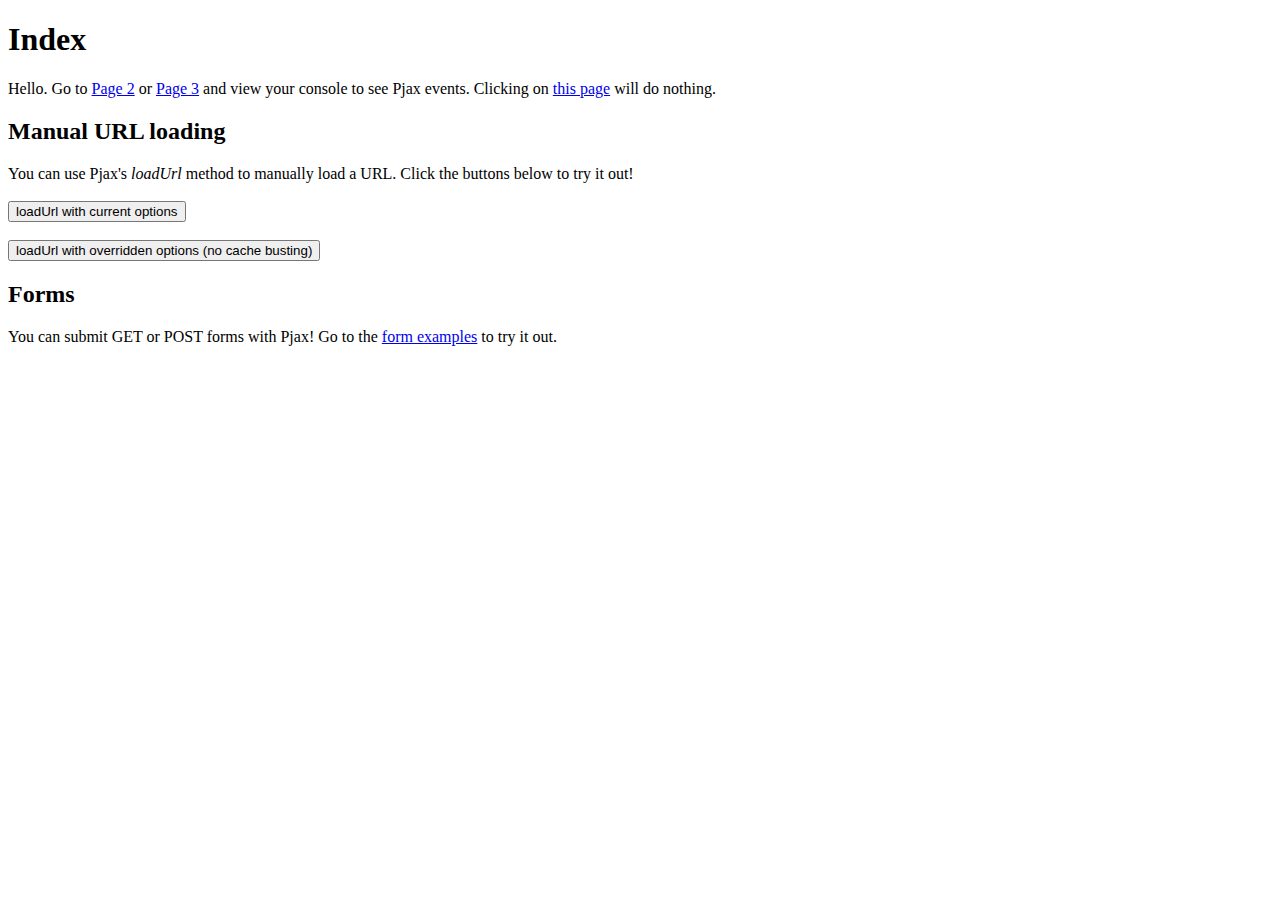
<file: lib/pjax/example/index.html>
<!doctype html>
<html>
  <head>
    <meta charset="utf-8">
    <title>Hello</title>
    <script src="../pjax.js"></script>
    <script src="example.js"></script>
  <link rel="alternate" href="/atom.xml" title="Arno1394" type="application/atom+xml">
</head>
  <body>
    <div class="body">
      <h1>Index</h1>
      Hello.
      Go to <a href="page2.html" class="js-Pjax">Page 2</a> or <a href="page3.html" class="js-Pjax">Page 3</a> and view your console to see Pjax events.
      Clicking on <a href="index.html">this page</a> will do nothing.

      <h2>Manual URL loading</h2>

      You can use Pjax's <i>loadUrl</i> method to manually load a URL. Click the buttons below to try it out!<br /><br />

      <button data-manual-trigger>loadUrl with current options</button><br /><br />
      <button data-manual-trigger data-manual-trigger-override="true">loadUrl with overridden options (no cache busting)</button>

      <h2>Forms</h2>

      You can submit GET or POST forms with Pjax! Go to the <a href="forms.html">form examples</a> to try it out.

    </div>
  </body>
</html>
</file>
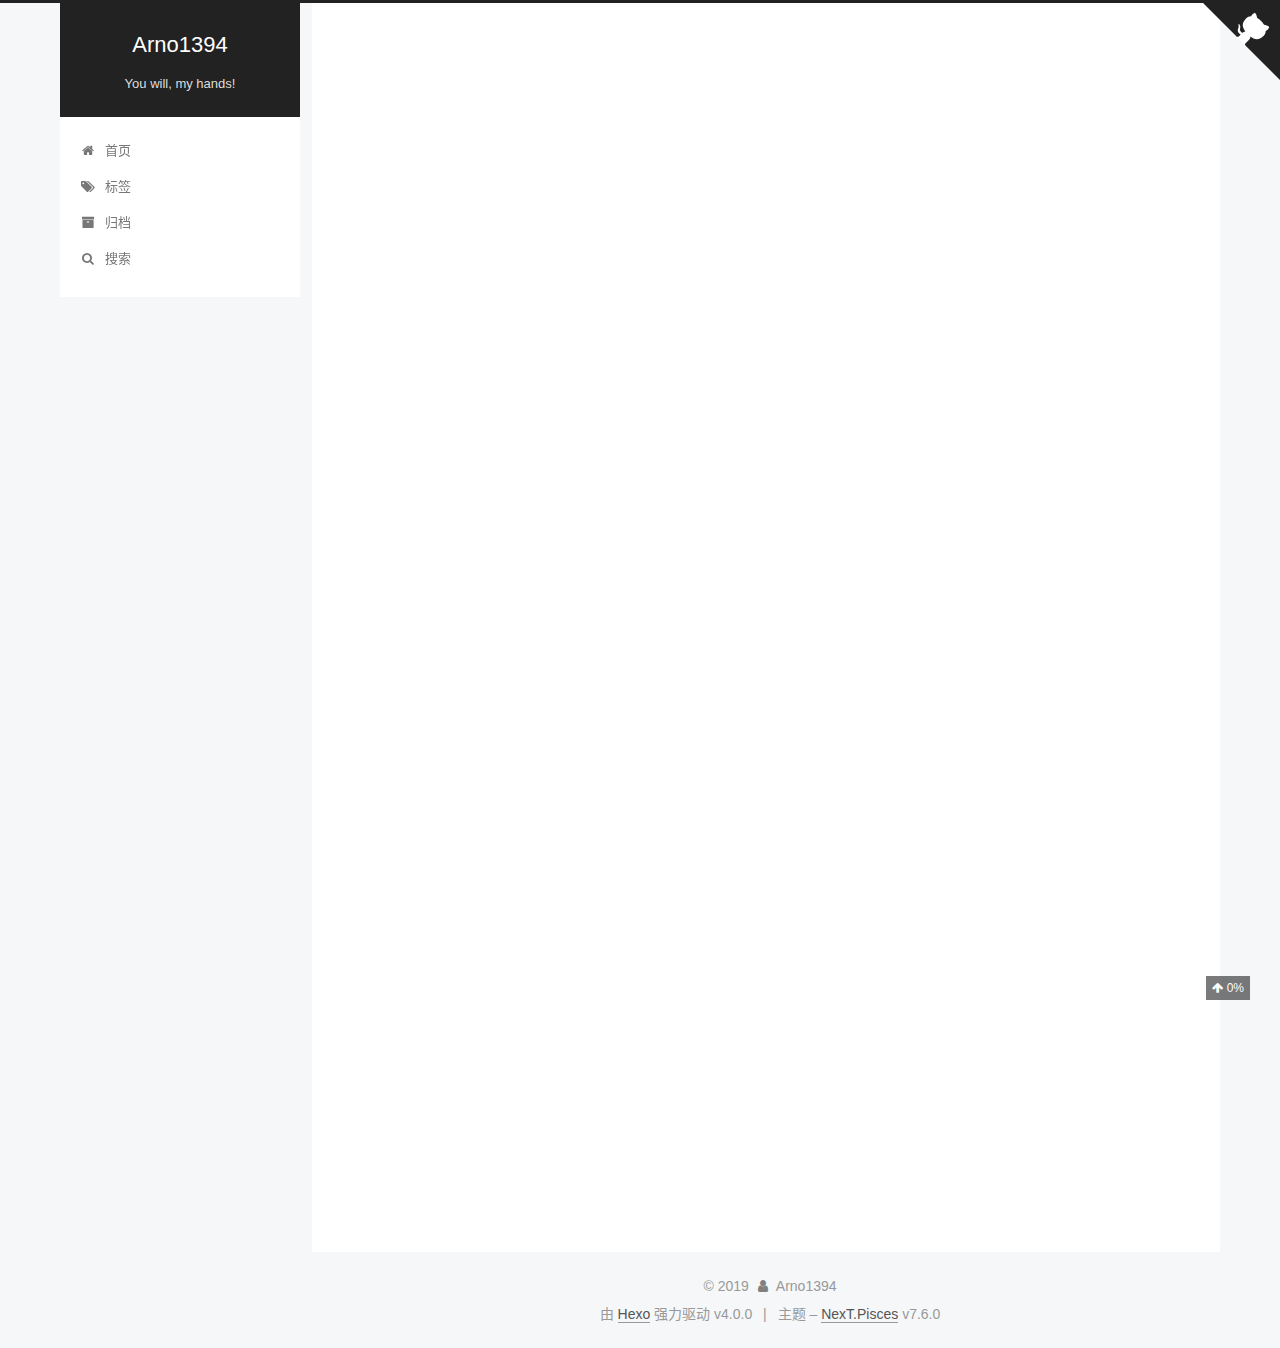
<file: 2019/12/03/hello-world/index.html>
<!DOCTYPE html>
<html lang="zh-CN">
<head>
  <meta charset="UTF-8">
<meta name="viewport" content="width=device-width, initial-scale=1, maximum-scale=2">
<meta name="theme-color" content="#222">
<meta name="generator" content="Hexo 4.0.0">
  <link rel="apple-touch-icon" sizes="180x180" href="/images/apple-touch-icon-next.png">
  <link rel="icon" type="image/png" sizes="32x32" href="/images/favicon-32x32-next.png">
  <link rel="icon" type="image/png" sizes="16x16" href="/images/favicon-16x16-next.png">
  <link rel="mask-icon" href="/images/logo.svg" color="#222">

<link rel="stylesheet" href="/css/main.css">


<link rel="stylesheet" href="/lib/font-awesome/css/font-awesome.min.css">


<script id="hexo-configurations">
  var NexT = window.NexT || {};
  var CONFIG = {
    hostname: new URL('http://yoursite.com').hostname,
    root: '/',
    scheme: 'Pisces',
    version: '7.6.0',
    exturl: false,
    sidebar: {"position":"left","display":"post","padding":18,"offset":12,"onmobile":false},
    copycode: {"enable":true,"show_result":true,"style":"mac"},
    back2top: {"enable":true,"sidebar":false,"scrollpercent":true},
    bookmark: {"enable":true,"color":"#222","save":"auto"},
    fancybox: false,
    mediumzoom: false,
    lazyload: false,
    pangu: false,
    algolia: {
      appID: '',
      apiKey: '',
      indexName: '',
      hits: {"per_page":10},
      labels: {"input_placeholder":"Search for Posts","hits_empty":"We didn't find any results for the search: ${query}","hits_stats":"${hits} results found in ${time} ms"}
    },
    localsearch: {"enable":true,"trigger":"auto","top_n_per_article":5,"unescape":false,"preload":false},
    path: 'search.xml',
    motion: {"enable":true,"async":false,"transition":{"post_block":"fadeIn","post_header":"slideDownIn","post_body":"slideDownIn","coll_header":"slideLeftIn","sidebar":"slideUpIn"}}
  };
</script>

  <meta name="description" content="Welcome to Hexo! This is your very first post. Check documentation for more info. If you get any problems when using Hexo, you can find the answer in troubleshooting or you can ask me on GitHub. Quick">
<meta name="keywords" content="学习 记录 分享">
<meta property="og:type" content="article">
<meta property="og:title" content="Hello World">
<meta property="og:url" content="http:&#x2F;&#x2F;yoursite.com&#x2F;2019&#x2F;12&#x2F;03&#x2F;hello-world&#x2F;index.html">
<meta property="og:site_name" content="Arno1394">
<meta property="og:description" content="Welcome to Hexo! This is your very first post. Check documentation for more info. If you get any problems when using Hexo, you can find the answer in troubleshooting or you can ask me on GitHub. Quick">
<meta property="og:locale" content="zh-CN">
<meta property="og:updated_time" content="2019-12-03T06:25:33.139Z">
<meta name="twitter:card" content="summary">

<link rel="canonical" href="http://yoursite.com/2019/12/03/hello-world/">


<script id="page-configurations">
  // https://hexo.io/docs/variables.html
  CONFIG.page = {
    sidebar: "",
    isHome: false,
    isPost: true,
    isPage: false,
    isArchive: false
  };
</script>

  <title>Hello World | Arno1394</title>
  






  <noscript>
  <style>
  .use-motion .brand,
  .use-motion .menu-item,
  .sidebar-inner,
  .use-motion .post-block,
  .use-motion .pagination,
  .use-motion .comments,
  .use-motion .post-header,
  .use-motion .post-body,
  .use-motion .collection-header { opacity: initial; }

  .use-motion .site-title,
  .use-motion .site-subtitle {
    opacity: initial;
    top: initial;
  }

  .use-motion .logo-line-before i { left: initial; }
  .use-motion .logo-line-after i { right: initial; }
  </style>
</noscript>

<link rel="alternate" href="/atom.xml" title="Arno1394" type="application/atom+xml">
</head>

<body itemscope itemtype="http://schema.org/WebPage">
  <div class="container use-motion">
    <div class="headband"></div>

    <header class="header" itemscope itemtype="http://schema.org/WPHeader">
      <div class="header-inner"><div class="site-brand-container">
  <div class="site-meta">

    <div>
      <a href="/" class="brand" rel="start">
        <span class="logo-line-before"><i></i></span>
        <span class="site-title">Arno1394</span>
        <span class="logo-line-after"><i></i></span>
      </a>
    </div>
        <p class="site-subtitle">You will, my hands!</p>
  </div>

  <div class="site-nav-toggle">
    <div class="toggle" aria-label="切换导航栏">
      <span class="toggle-line toggle-line-first"></span>
      <span class="toggle-line toggle-line-middle"></span>
      <span class="toggle-line toggle-line-last"></span>
    </div>
  </div>
</div>


<nav class="site-nav">
  
  <ul id="menu" class="menu">
        <li class="menu-item menu-item-home">

    <a href="/" rel="section"><i class="fa fa-fw fa-home"></i>首页</a>

  </li>
        <li class="menu-item menu-item-tags">

    <a href="/tags/" rel="section"><i class="fa fa-fw fa-tags"></i>标签</a>

  </li>
        <li class="menu-item menu-item-archives">

    <a href="/archives/" rel="section"><i class="fa fa-fw fa-archive"></i>归档</a>

  </li>
      <li class="menu-item menu-item-search">
        <a role="button" class="popup-trigger"><i class="fa fa-search fa-fw"></i>搜索
        </a>
      </li>
  </ul>

</nav>
  <div class="site-search">
    <div class="popup search-popup">
    <div class="search-header">
  <span class="search-icon">
    <i class="fa fa-search"></i>
  </span>
  <div class="search-input-container">
    <input autocomplete="off" autocorrect="off" autocapitalize="none"
           placeholder="搜索..." spellcheck="false"
           type="text" id="search-input">
  </div>
  <span class="popup-btn-close">
    <i class="fa fa-times-circle"></i>
  </span>
</div>
<div id="search-result"></div>

</div>
<div class="search-pop-overlay"></div>

  </div>
</div>
    </header>

    
  <div class="back-to-top">
    <i class="fa fa-arrow-up"></i>
    <span>0%</span>
  </div>
  <div class="reading-progress-bar"></div>
  <a role="button" class="book-mark-link book-mark-link-fixed"></a>

  <a href="https://github.com/Arno1394/Arno1394.github.io" class="github-corner" title="Arno1394 GitHub" aria-label="Arno1394 GitHub" rel="noopener" target="_blank"><svg width="80" height="80" viewBox="0 0 250 250" aria-hidden="true"><path d="M0,0 L115,115 L130,115 L142,142 L250,250 L250,0 Z"></path><path d="M128.3,109.0 C113.8,99.7 119.0,89.6 119.0,89.6 C122.0,82.7 120.5,78.6 120.5,78.6 C119.2,72.0 123.4,76.3 123.4,76.3 C127.3,80.9 125.5,87.3 125.5,87.3 C122.9,97.6 130.6,101.9 134.4,103.2" fill="currentColor" style="transform-origin: 130px 106px;" class="octo-arm"></path><path d="M115.0,115.0 C114.9,115.1 118.7,116.5 119.8,115.4 L133.7,101.6 C136.9,99.2 139.9,98.4 142.2,98.6 C133.8,88.0 127.5,74.4 143.8,58.0 C148.5,53.4 154.0,51.2 159.7,51.0 C160.3,49.4 163.2,43.6 171.4,40.1 C171.4,40.1 176.1,42.5 178.8,56.2 C183.1,58.6 187.2,61.8 190.9,65.4 C194.5,69.0 197.7,73.2 200.1,77.6 C213.8,80.2 216.3,84.9 216.3,84.9 C212.7,93.1 206.9,96.0 205.4,96.6 C205.1,102.4 203.0,107.8 198.3,112.5 C181.9,128.9 168.3,122.5 157.7,114.1 C157.9,116.9 156.7,120.9 152.7,124.9 L141.0,136.5 C139.8,137.7 141.6,141.9 141.8,141.8 Z" fill="currentColor" class="octo-body"></path></svg></a>


    <main class="main">
      <div class="main-inner">
        <div class="content-wrap">
          

          <div class="content">
            

  <div class="posts-expand">
      
  
  
  <article itemscope itemtype="http://schema.org/Article" class="post-block " lang="zh-CN">
    <link itemprop="mainEntityOfPage" href="http://yoursite.com/2019/12/03/hello-world/">

    <span hidden itemprop="author" itemscope itemtype="http://schema.org/Person">
      <meta itemprop="image" content="/images/avatar.png">
      <meta itemprop="name" content="Arno1394">
      <meta itemprop="description" content="涉猎范围不限专业，不限语言">
    </span>

    <span hidden itemprop="publisher" itemscope itemtype="http://schema.org/Organization">
      <meta itemprop="name" content="Arno1394">
    </span>
      <header class="post-header">
        <h1 class="post-title" itemprop="name headline">
          Hello World
        </h1>

        <div class="post-meta">
            <span class="post-meta-item">
              <span class="post-meta-item-icon">
                <i class="fa fa-calendar-o"></i>
              </span>
              <span class="post-meta-item-text">发表于</span>

              <time title="创建时间：2019-12-03 14:25:33" itemprop="dateCreated datePublished" datetime="2019-12-03T14:25:33+08:00">2019-12-03</time>
            </span>

          

        </div>
      </header>

    
    
    
    <div class="post-body" itemprop="articleBody">

      
        <p>Welcome to <a href="https://hexo.io/" target="_blank" rel="noopener">Hexo</a>! This is your very first post. Check <a href="https://hexo.io/docs/" target="_blank" rel="noopener">documentation</a> for more info. If you get any problems when using Hexo, you can find the answer in <a href="https://hexo.io/docs/troubleshooting.html" target="_blank" rel="noopener">troubleshooting</a> or you can ask me on <a href="https://github.com/hexojs/hexo/issues" target="_blank" rel="noopener">GitHub</a>.</p>
<h2 id="Quick-Start"><a href="#Quick-Start" class="headerlink" title="Quick Start"></a>Quick Start</h2><h3 id="Create-a-new-post"><a href="#Create-a-new-post" class="headerlink" title="Create a new post"></a>Create a new post</h3><figure class="highlight bash"><table><tr><td class="gutter"><pre><span class="line">1</span></pre></td><td class="code"><pre><span class="line">$ hexo new <span class="string">"My New Post"</span></span></pre></td></tr></table></figure>
<p>More info: <a href="https://hexo.io/docs/writing.html" target="_blank" rel="noopener">Writing</a></p>
<h3 id="Run-server"><a href="#Run-server" class="headerlink" title="Run server"></a>Run server</h3><figure class="highlight bash"><table><tr><td class="gutter"><pre><span class="line">1</span></pre></td><td class="code"><pre><span class="line">$ hexo server</span></pre></td></tr></table></figure>
<p>More info: <a href="https://hexo.io/docs/server.html" target="_blank" rel="noopener">Server</a></p>
<h3 id="Generate-static-files"><a href="#Generate-static-files" class="headerlink" title="Generate static files"></a>Generate static files</h3><figure class="highlight bash"><table><tr><td class="gutter"><pre><span class="line">1</span></pre></td><td class="code"><pre><span class="line">$ hexo generate</span></pre></td></tr></table></figure>
<p>More info: <a href="https://hexo.io/docs/generating.html" target="_blank" rel="noopener">Generating</a></p>
<h3 id="Deploy-to-remote-sites"><a href="#Deploy-to-remote-sites" class="headerlink" title="Deploy to remote sites"></a>Deploy to remote sites</h3><figure class="highlight bash"><table><tr><td class="gutter"><pre><span class="line">1</span></pre></td><td class="code"><pre><span class="line">$ hexo deploy</span></pre></td></tr></table></figure>
<p>More info: <a href="https://hexo.io/docs/one-command-deployment.html" target="_blank" rel="noopener">Deployment</a></p>

    </div>

    
    
    

      <footer class="post-footer">

        


        
      </footer>
    
  </article>
  
  
  

  </div>


          </div>
          

        </div>
          
  
  <div class="toggle sidebar-toggle">
    <span class="toggle-line toggle-line-first"></span>
    <span class="toggle-line toggle-line-middle"></span>
    <span class="toggle-line toggle-line-last"></span>
  </div>

  <aside class="sidebar">
    <div class="sidebar-inner">

      <ul class="sidebar-nav motion-element">
        <li class="sidebar-nav-toc">
          文章目录
        </li>
        <li class="sidebar-nav-overview">
          站点概览
        </li>
      </ul>

      <!--noindex-->
      <div class="post-toc-wrap sidebar-panel">
          <div class="post-toc motion-element"><ol class="nav"><li class="nav-item nav-level-2"><a class="nav-link" href="#Quick-Start"><span class="nav-number">1.</span> <span class="nav-text">Quick Start</span></a><ol class="nav-child"><li class="nav-item nav-level-3"><a class="nav-link" href="#Create-a-new-post"><span class="nav-number">1.1.</span> <span class="nav-text">Create a new post</span></a></li><li class="nav-item nav-level-3"><a class="nav-link" href="#Run-server"><span class="nav-number">1.2.</span> <span class="nav-text">Run server</span></a></li><li class="nav-item nav-level-3"><a class="nav-link" href="#Generate-static-files"><span class="nav-number">1.3.</span> <span class="nav-text">Generate static files</span></a></li><li class="nav-item nav-level-3"><a class="nav-link" href="#Deploy-to-remote-sites"><span class="nav-number">1.4.</span> <span class="nav-text">Deploy to remote sites</span></a></li></ol></li></ol></div>
      </div>
      <!--/noindex-->

      <div class="site-overview-wrap sidebar-panel">
        <div class="site-author motion-element" itemprop="author" itemscope itemtype="http://schema.org/Person">
    <img class="site-author-image" itemprop="image" alt="Arno1394"
      src="/images/avatar.png">
  <p class="site-author-name" itemprop="name">Arno1394</p>
  <div class="site-description" itemprop="description">涉猎范围不限专业，不限语言</div>
</div>
<div class="site-state-wrap motion-element">
  <nav class="site-state">
      <div class="site-state-item site-state-posts">
          <a href="/archives/">
        
          <span class="site-state-item-count">1</span>
          <span class="site-state-item-name">日志</span>
        </a>
      </div>
  </nav>
</div>



      </div>

    </div>
  </aside>
  <div id="sidebar-dimmer"></div>


      </div>
    </main>

    <footer class="footer">
      <div class="footer-inner">
        

<div class="copyright">
  
  &copy; 
  <span itemprop="copyrightYear">2019</span>
  <span class="with-love">
    <i class="fa fa-user"></i>
  </span>
  <span class="author" itemprop="copyrightHolder">Arno1394</span>
</div>
  <div class="powered-by">由 <a href="https://hexo.io/" class="theme-link" rel="noopener" target="_blank">Hexo</a> 强力驱动 v4.0.0
  </div>
  <span class="post-meta-divider">|</span>
  <div class="theme-info">主题 – <a href="https://pisces.theme-next.org/" class="theme-link" rel="noopener" target="_blank">NexT.Pisces</a> v7.6.0
  </div>

        








      </div>
    </footer>
  </div>

  
  <script src="/lib/anime.min.js"></script>
  <script src="/lib/pjax/pjax.min.js"></script>
  <script src="/lib/velocity/velocity.min.js"></script>
  <script src="/lib/velocity/velocity.ui.min.js"></script>
<script src="/js/utils.js"></script><script src="/js/motion.js"></script>
<script src="/js/schemes/pisces.js"></script>
<script src="/js/next-boot.js"></script><script src="/js/bookmark.js"></script>
  <script>
var pjax = new Pjax({
  selectors: [
    'head title',
    '#page-configurations',
    '.content-wrap',
    '.post-toc-wrap',
    '#pjax'
  ],
  switches: {
    '.post-toc-wrap': Pjax.switches.innerHTML
  },
  analytics: false,
  cacheBust: false,
  scrollTo : !CONFIG.bookmark.enable
});

window.addEventListener('pjax:success', () => {
  document.querySelectorAll('script[pjax], script#page-configurations, #pjax script').forEach(element => {
    var code = element.text || element.textContent || element.innerHTML || '';
    var parent = element.parentNode;
    parent.removeChild(element);
    var script = document.createElement('script');
    if (element.id) {
      script.id = element.id;
    }
    if (element.className) {
      script.className = element.className;
    }
    if (element.type) {
      script.type = element.type;
    }
    if (element.src) {
      script.src = element.src;
      // Force synchronous loading of peripheral JS.
      script.async = false;
    }
    if (element.getAttribute('pjax') !== null) {
      element.setAttribute('pjax', '');
    }
    if (code !== '') {
      script.appendChild(document.createTextNode(code));
    }
    parent.appendChild(script);
  });
  NexT.boot.refresh();
  // Define Motion Sequence & Bootstrap Motion.
  if (CONFIG.motion.enable) {
    NexT.motion.integrator
      .init()
      .add(NexT.motion.middleWares.postList)
      .bootstrap();
  }
  NexT.utils.updateSidebarPosition();
});
</script>




  




  <script src="/js/local-search.js"></script>












    <div id="pjax">
  

  

  

    </div>
</body>
</html>
</file>
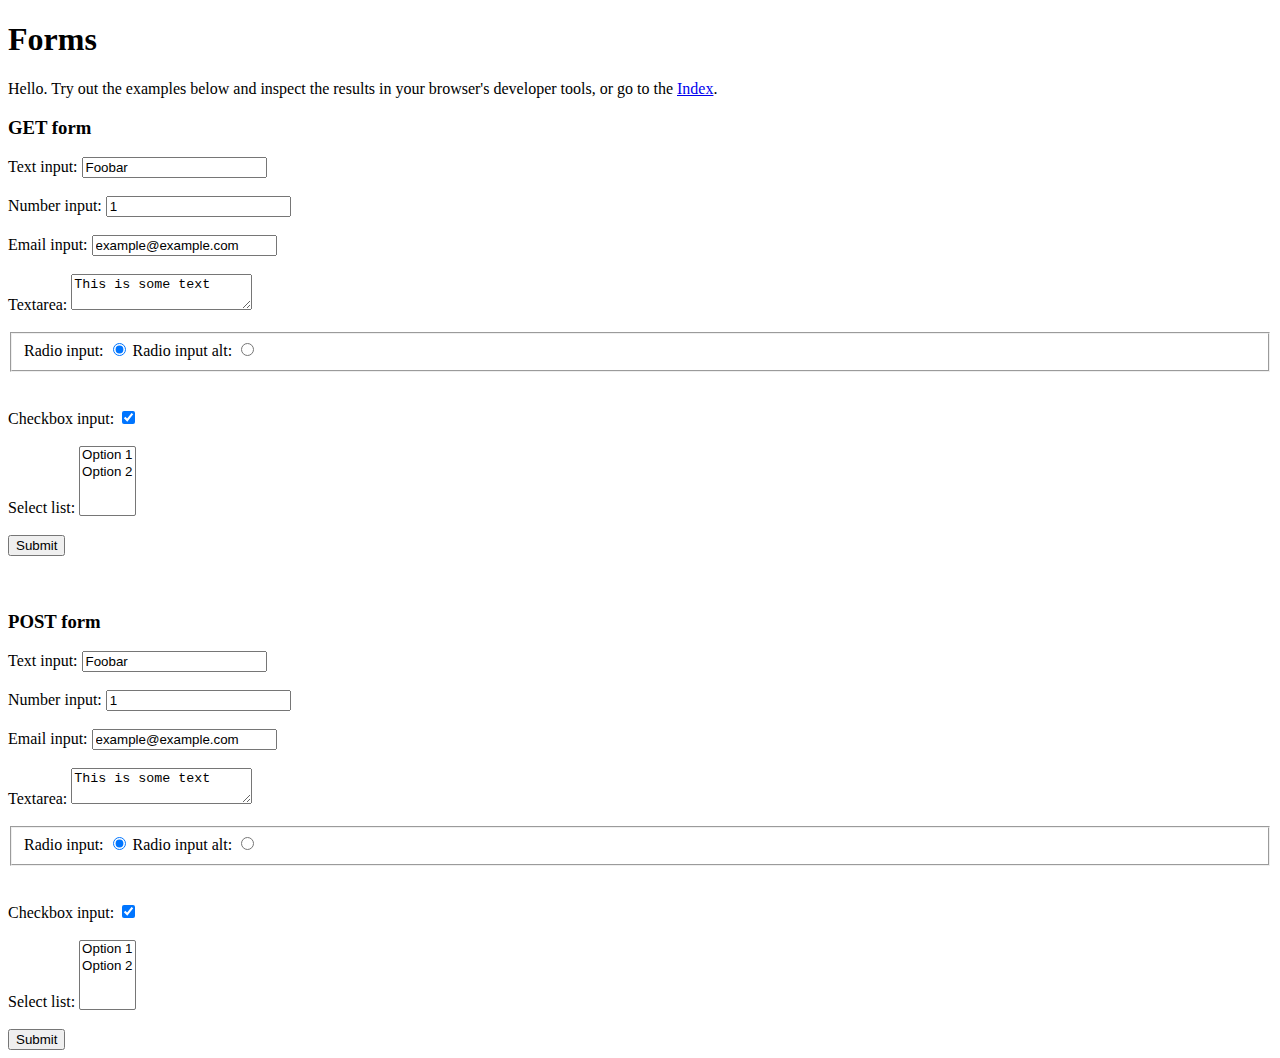
<file: lib/pjax/example/forms.html>
<!doctype html>
<html>
  <head>
    <meta charset="utf-8">
    <title>Forms</title>
    <script src="../pjax.js"></script>
    <script src="example.js"></script>
  <link rel="alternate" href="/atom.xml" title="Arno1394" type="application/atom+xml">
</head>
  <body>
    <div class="body">
      <h1>Forms</h1>
      Hello. Try out the examples below and inspect the results in your browser's developer tools, or go to the <a href="index.html" class="js-Pjax">Index</a>.

      <h3>GET form</h3>

      <form action="" method="get" class="js-Pjax" id="get-form">
        <label for="get-form-text">Text input:</label>
        <input type="text" name="textInput" id="get-form-text" value="Foobar" />

        <br />
        <br />

        <label for="get-form-number">Number input:</label>
        <input type="number" name="numberInput" id="get-form-number" value="1" />

        <br />
        <br />

        <label for="get-form-email">Email input:</label>
        <input type="email" name="emailInput" id="get-form-email" value="example@example.com" />

        <br />
        <br />

        <label for="get-form-textarea">Textarea:</label>
        <textarea name="textarea" id="get-form-textarea">This is some text</textarea>

        <br />
        <br />

        <fieldset>
          <label for="get-form-radio-1">Radio input:</label>
          <input type="radio" name="radioInput" value="radio-1" checked id="get-form-radio-1" />

          <label for="get-form-radio-2">Radio input alt:</label>
          <input type="radio" name="radioInput" value="radio-2" id="get-form-radio-2" />
        </fieldset>

        <br />
        <br />

        <label for="get-form-checkbox">Checkbox input:</label>
        <input type="checkbox" name="checkboxInput" checked id="get-form-checkbox" />

        <br />
        <br />

        <label for="get-form-select">Select list:</label>
        <select multiple name="select" id="get-form-select">
          <option>
            Option 1
          </option>
          <option>
            Option 2
          </option>
        </select>

        <br />
        <br />

        <input type="submit" value="Submit" />
      </form>

      <br />
      <br />

      <h3>POST form</h3>

      <form action="" method="post" class="js-Pjax" id="post-form">
        <label for="post-form-text">Text input:</label>
        <input type="text" name="textInput" id="post-form-text" value="Foobar" />

        <br />
        <br />

        <label for="post-form-number">Number input:</label>
        <input type="number" name="numberInput" id="post-form-number" value="1" />

        <br />
        <br />

        <label for="post-form-email">Email input:</label>
        <input type="email" name="emailInput" id="post-form-email" value="example@example.com" />

        <br />
        <br />

        <label for="post-form-textarea">Textarea:</label>
        <textarea name="textarea" id="post-form-textarea">This is some text</textarea>

        <br />
        <br />

        <fieldset>
          <label for="post-form-radio-1">Radio input:</label>
          <input type="radio" name="radioInput" value="radio-1" checked id="post-form-radio-1" />

          <label for="post-form-radio-2">Radio input alt:</label>
          <input type="radio" name="radioInput" value="radio-2" id="post-form-radio-2" />
        </fieldset>

        <br />
        <br />

        <label for="post-form-checkbox">Checkbox input:</label>
        <input type="checkbox" name="checkboxInput" checked id="post-form-checkbox" />

        <br />
        <br />

        <label for="post-form-select">Select list:</label>
        <select multiple name="select" id="post-form-select">
          <option>
            Option 1
          </option>
          <option>
            Option 2
          </option>
        </select>

        <br />
        <br />

        <input type="submit" value="Submit" />
      </form>
    </div>
  </body>
</html>
</file>
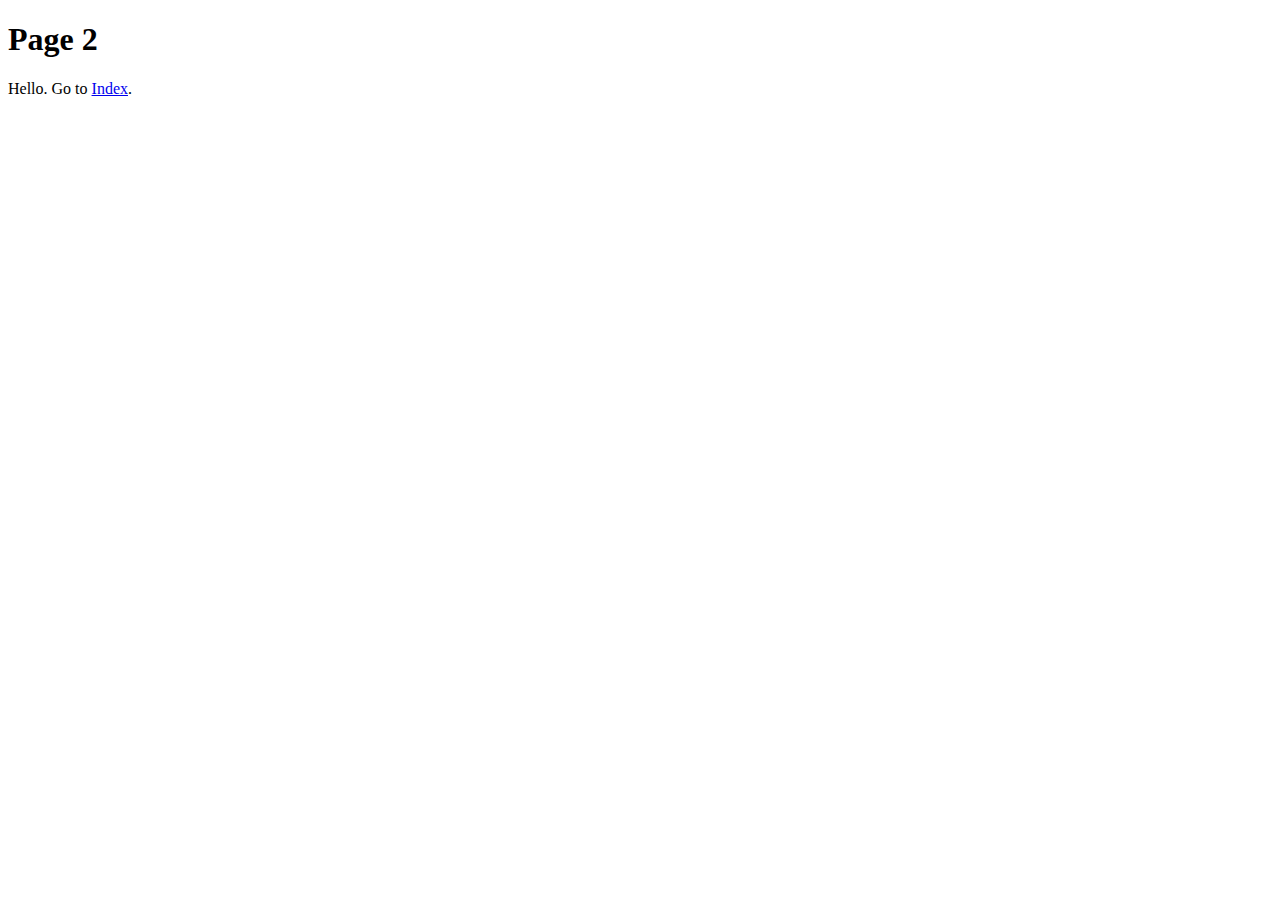
<file: lib/pjax/example/page2.html>
<!doctype html>
<html>
  <head>
    <meta charset="utf-8">
    <title>Page 2</title>
    <script src="../pjax.js"></script>
    <script src="example.js"></script>
  <link rel="alternate" href="/atom.xml" title="Arno1394" type="application/atom+xml">
</head>
  <body>
    <div class="body">
      <h1>Page 2</h1>
      Hello. Go to <a href="index.html" class="js-Pjax">Index</a>.
    </div>
  </body>
</html>
</file>
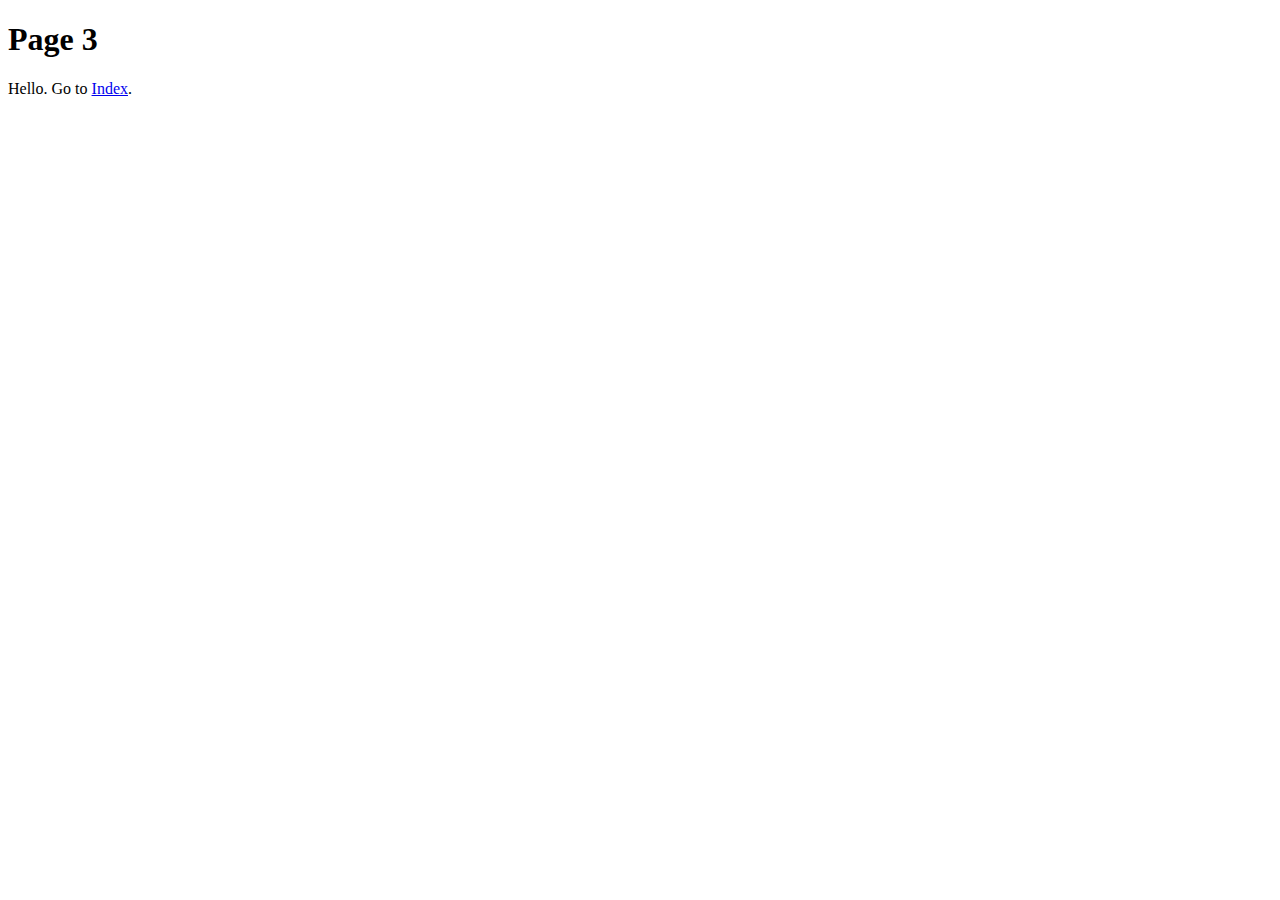
<file: lib/pjax/example/page3.html>
<!doctype html>
<html>
  <head>
    <meta charset="utf-8">
    <title>Page 3</title>
    <script src="../pjax.js"></script>
    <script src="example.js"></script>
  <link rel="alternate" href="/atom.xml" title="Arno1394" type="application/atom+xml">
</head>
  <body>
    <div class="body">
      <h1>Page 3</h1>
      Hello. Go to <a href="index.html" class="js-Pjax">Index</a>.
    </div>
  </body>
</html>
</file>
<file: css/main.css>
html {
  line-height: 1.15; /* 1 */
  -webkit-text-size-adjust: 100%; /* 2 */
}
body {
  margin: 0;
}
main {
  display: block;
}
h1 {
  font-size: 2em;
  margin: 0.67em 0;
}
hr {
  box-sizing: content-box; /* 1 */
  height: 0; /* 1 */
  overflow: visible; /* 2 */
}
pre {
  font-family: monospace, monospace; /* 1 */
  font-size: 1em; /* 2 */
}
a {
  background: transparent;
}
abbr[title] {
  border-bottom: none; /* 1 */
  text-decoration: underline; /* 2 */
  text-decoration: underline dotted; /* 2 */
}
b,
strong {
  font-weight: bolder;
}
code,
kbd,
samp {
  font-family: monospace, monospace; /* 1 */
  font-size: 1em; /* 2 */
}
small {
  font-size: 80%;
}
sub,
sup {
  font-size: 75%;
  line-height: 0;
  position: relative;
  vertical-align: baseline;
}
sub {
  bottom: -0.25em;
}
sup {
  top: -0.5em;
}
img {
  border-style: none;
}
button,
input,
optgroup,
select,
textarea {
  font-family: inherit; /* 1 */
  font-size: 100%; /* 1 */
  line-height: 1.15; /* 1 */
  margin: 0; /* 2 */
}
button,
input {
/* 1 */
  overflow: visible;
}
button,
select {
/* 1 */
  text-transform: none;
}
button,
[type='button'],
[type='reset'],
[type='submit'] {
  -webkit-appearance: button;
}
button::-moz-focus-inner,
[type='button']::-moz-focus-inner,
[type='reset']::-moz-focus-inner,
[type='submit']::-moz-focus-inner {
  border-style: none;
  padding: 0;
}
button:-moz-focusring,
[type='button']:-moz-focusring,
[type='reset']:-moz-focusring,
[type='submit']:-moz-focusring {
  outline: 1px dotted ButtonText;
}
fieldset {
  padding: 0.35em 0.75em 0.625em;
}
legend {
  box-sizing: border-box; /* 1 */
  color: inherit; /* 2 */
  display: table; /* 1 */
  max-width: 100%; /* 1 */
  padding: 0; /* 3 */
  white-space: normal; /* 1 */
}
progress {
  vertical-align: baseline;
}
textarea {
  overflow: auto;
}
[type='checkbox'],
[type='radio'] {
  box-sizing: border-box; /* 1 */
  padding: 0; /* 2 */
}
[type='number']::-webkit-inner-spin-button,
[type='number']::-webkit-outer-spin-button {
  height: auto;
}
[type='search'] {
  outline-offset: -2px; /* 2 */
  -webkit-appearance: textfield; /* 1 */
}
[type='search']::-webkit-search-decoration {
  -webkit-appearance: none;
}
::-webkit-file-upload-button {
  font: inherit; /* 2 */
  -webkit-appearance: button; /* 1 */
}
details {
  display: block;
}
summary {
  display: list-item;
}
template {
  display: none;
}
[hidden] {
  display: none;
}
::selection {
  background: #262a30;
  color: #fff;
}
html,
body {
  height: 100%;
}
body {
  background: #f5f7f9;
  color: #555;
  font-family: 'Lato', "PingFang SC", "Microsoft YaHei", sans-serif;
  font-size: 1em;
  line-height: 2;
}
@media (max-width: 991px) {
  body {
    padding-left: 0 !important;
    padding-right: 0 !important;
  }
}
h1,
h2,
h3,
h4,
h5,
h6 {
  font-family: 'Lato', "PingFang SC", "Microsoft YaHei", sans-serif;
  font-weight: bold;
  line-height: 1.5;
  margin: 20px 0 15px;
}
h1 {
  font-size: 1.5em;
}
h2 {
  font-size: 1.375em;
}
h3 {
  font-size: 1.25em;
}
h4 {
  font-size: 1.125em;
}
h5 {
  font-size: 1em;
}
h6 {
  font-size: 0.875em;
}
p {
  margin: 0 0 20px 0;
}
a,
span.exturl {
  border-bottom: 1px solid #999;
  color: #555;
  outline: 0;
  text-decoration: none;
  overflow-wrap: break-word;
  word-wrap: break-word;
  cursor: pointer;
}
a:hover,
span.exturl:hover {
  border-bottom-color: #222;
  color: #222;
}
iframe,
img,
video {
  display: block;
  margin-left: auto;
  margin-right: auto;
  max-width: 100%;
}
hr {
  background-color: #ddd;
  background-image: repeating-linear-gradient(-45deg, #fff, #fff 4px, transparent 4px, transparent 8px);
  border: 0;
  height: 3px;
  margin: 40px 0;
}
blockquote {
  border-left: 4px solid #ddd;
  color: #666;
  margin: 0;
  padding: 0 15px;
}
blockquote cite::before {
  content: '-';
  padding: 0 5px;
}
dt {
  font-weight: 700;
}
dd {
  margin: 0;
  padding: 0;
}
kbd {
  background-color: #f5f5f5;
  background-image: linear-gradient(#eee, #fff, #eee);
  border: 1px solid #ccc;
  border-radius: 0.2em;
  box-shadow: 0.1em 0.1em 0.2em rgba(0,0,0,0.1);
  font-family: inherit;
  padding: 0.1em 0.3em;
  white-space: nowrap;
}
.table-container {
  -webkit-overflow-scrolling: touch;
  overflow: auto;
}
table {
  border-collapse: collapse;
  border-spacing: 0;
  font-size: 0.875em;
  margin: 0 0 20px 0;
  width: 100%;
}
tbody tr:nth-of-type(odd) {
  background: #f9f9f9;
}
tbody tr:hover {
  background: #f5f5f5;
}
caption,
th,
td {
  font-weight: normal;
  padding: 8px;
  text-align: left;
  vertical-align: middle;
}
th,
td {
  border: 1px solid #ddd;
  border-bottom: 3px solid #ddd;
}
th {
  font-weight: 700;
  padding-bottom: 10px;
}
td {
  border-bottom-width: 1px;
}
.btn {
  background: #fff;
  border: 2px solid #555;
  border-radius: 2px;
  color: #555;
  display: inline-block;
  font-size: 0.875em;
  line-height: 2;
  padding: 0 20px;
  text-decoration: none;
  transition-property: background-color;
  transition-delay: 0s;
  transition-duration: 0.2s;
  transition-timing-function: ease-in-out;
}
.btn:hover {
  background: #222;
  border-color: #222;
  color: #fff;
}
.btn + .btn {
  margin: 0 0 8px 8px;
}
.btn .fa-fw {
  text-align: left;
  width: 1.285714285714286em;
}
.toggle {
  line-height: 0;
}
.toggle .toggle-line {
  background: #fff;
  display: inline-block;
  height: 2px;
  left: 0;
  position: relative;
  top: 0;
  transition: all 0.4s;
  vertical-align: top;
  width: 100%;
}
.toggle .toggle-line:not(:first-child) {
  margin-top: 3px;
}
.toggle.toggle-arrow .toggle-line-first {
  left: 50%;
  top: 2px;
  transform: rotate(45deg);
  width: 50%;
}
.toggle.toggle-arrow .toggle-line-middle {
  left: 2px;
  width: 90%;
}
.toggle.toggle-arrow .toggle-line-last {
  left: 50%;
  top: -2px;
  transform: rotate(-45deg);
  width: 50%;
}
.toggle.toggle-close .toggle-line-first {
  transform: rotate(-45deg);
  top: 5px;
}
.toggle.toggle-close .toggle-line-middle {
  opacity: 0;
}
.toggle.toggle-close .toggle-line-last {
  transform: rotate(45deg);
  top: -5px;
}
.highlight-container {
  position: relative;
}
.highlight-container:hover .copy-btn,
.highlight-container .copy-btn:focus {
  opacity: 1;
}
.copy-btn {
  color: #333;
  cursor: pointer;
  display: inline-block;
  font-weight: 700;
  line-height: 1.6;
  opacity: 0;
  outline: 0;
  padding: 2px 6px;
  position: absolute;
  transition: opacity 0.3s ease-in-out;
  vertical-align: middle;
  white-space: nowrap;
  -moz-user-select: none;
  -ms-user-select: none;
  -webkit-user-select: none;
  user-select: none;
  color: #fff;
  font-size: 14px;
  right: 0;
  top: 2px;
}
.highlight-container {
  background: #21252b;
  border-radius: 5px;
  box-shadow: 0 10px 30px 0 rgba(0,0,0,0.4);
  padding-top: 30px;
}
.highlight-container::before {
  background: #fc625d;
  border-radius: 50%;
  box-shadow: 20px 0 #fdbc40, 40px 0 #35cd4b;
  content: ' ';
  height: 12px;
  left: 12px;
  margin-top: -20px;
  position: absolute;
  width: 12px;
}
.highlight,
pre {
  background: #000;
  color: #eaeaea;
  line-height: 1.6;
  margin: 0 auto 20px;
}
pre,
code {
  font-family: consolas, Menlo, monospace, "PingFang SC", "Microsoft YaHei";
}
code {
  background: #eee;
  border-radius: 3px;
  color: #555;
  padding: 2px 4px;
  overflow-wrap: break-word;
  word-wrap: break-word;
}
.highlight *::selection {
  background: #424242;
}
.highlight pre {
  border: 0;
  margin: 0;
  padding: 0;
}
.highlight table {
  border: 0;
  margin: 0;
  width: auto;
}
.highlight tr:first-child pre {
  padding-top: 10px;
}
.highlight tr:last-child pre {
  padding-bottom: 10px;
}
.highlight td {
  border: 0;
  padding: 0;
}
.highlight figcaption {
  background: #eee;
  color: #eaeaea;
  font-size: 0.875em;
  line-height: 1.2;
  padding: 0.5em;
}
.highlight figcaption::before,
.highlight figcaption::after {
  content: ' ';
  display: table;
}
.highlight figcaption::after {
  clear: both;
}
.highlight figcaption a {
  color: #eaeaea;
  float: right;
}
.highlight figcaption a:hover {
  border-bottom-color: #eaeaea;
}
.highlight .gutter pre {
  background: #292929;
  color: #666;
  padding-left: 10px;
  padding-right: 10px;
  text-align: right;
  -moz-user-select: none;
  -ms-user-select: none;
  -webkit-user-select: none;
  user-select: none;
}
.highlight .code pre {
  background: #000;
  padding-left: 10px;
  width: 100%;
}
.gist table {
  width: auto;
}
.gist table td {
  border: 0;
}
pre {
  overflow: auto;
  padding: 10px;
}
pre code {
  background: none;
  color: #eaeaea;
  font-size: 0.875em;
  padding: 0;
  text-shadow: none;
}
pre .deletion {
  background: #800000;
}
pre .addition {
  background: #008000;
}
pre .meta {
  color: #e7c547;
  -moz-user-select: none;
  -ms-user-select: none;
  -webkit-user-select: none;
  user-select: none;
}
pre .comment {
  color: #969896;
}
pre .variable,
pre .attribute,
pre .tag,
pre .name,
pre .regexp,
pre .ruby .constant,
pre .xml .tag .title,
pre .xml .pi,
pre .xml .doctype,
pre .html .doctype,
pre .css .id,
pre .css .class,
pre .css .pseudo {
  color: #d54e53;
}
pre .number,
pre .preprocessor,
pre .built_in,
pre .builtin-name,
pre .literal,
pre .params,
pre .constant,
pre .command {
  color: #e78c45;
}
pre .ruby .class .title,
pre .css .rules .attribute,
pre .string,
pre .symbol,
pre .value,
pre .inheritance,
pre .header,
pre .ruby .symbol,
pre .xml .cdata,
pre .special,
pre .formula {
  color: #b9ca4a;
}
pre .title,
pre .css .hexcolor {
  color: #70c0b1;
}
pre .function,
pre .python .decorator,
pre .python .title,
pre .ruby .function .title,
pre .ruby .title .keyword,
pre .perl .sub,
pre .javascript .title,
pre .coffeescript .title {
  color: #7aa6da;
}
pre .keyword,
pre .javascript .function {
  color: #c397d8;
}
.blockquote-center {
  border-left: none;
  margin: 40px 0;
  padding: 0;
  position: relative;
  text-align: center;
}
.blockquote-center::before,
.blockquote-center::after {
  background-repeat: no-repeat;
  background-size: 22px 22px;
  content: ' ';
  display: block;
  height: 24px;
  opacity: 0.2;
  position: absolute;
  width: 100%;
}
.blockquote-center::before {
  background-image: url("../images/quote-l.svg");
  background-position: 0 -6px;
  border-top: 1px solid #ccc;
  top: -20px;
}
.blockquote-center::after {
  background-image: url("../images/quote-r.svg");
  background-position: 100% 8px;
  border-bottom: 1px solid #ccc;
  bottom: -20px;
}
.blockquote-center p,
.blockquote-center div {
  text-align: center;
}
.post-body .group-picture img {
  border: 0;
  margin: 0 auto;
  padding: 0 3px;
}
.group-picture-row {
  margin-bottom: 6px;
  overflow: hidden;
}
.group-picture-column {
  float: left;
  margin-bottom: 10px;
}
.post-body .label {
  display: inline;
  padding: 0 2px;
}
.post-body .label.default {
  background: #f0f0f0;
}
.post-body .label.primary {
  background: #efe6f7;
}
.post-body .label.info {
  background: #e5f2f8;
}
.post-body .label.success {
  background: #e7f4e9;
}
.post-body .label.warning {
  background: #fcf6e1;
}
.post-body .label.danger {
  background: #fae8eb;
}
.post-body .tabs {
  margin-bottom: 20px;
}
.post-body .tabs,
.tabs-comment {
  display: block;
  padding-top: 10px;
  position: relative;
}
.post-body .tabs ul.nav-tabs,
.tabs-comment ul.nav-tabs {
  display: flex;
  flex-wrap: wrap;
  margin: 0;
  margin-bottom: -1px;
  padding: 0;
}
@media (max-width: 413px) {
  .post-body .tabs ul.nav-tabs,
  .tabs-comment ul.nav-tabs {
    display: block;
    margin-bottom: 5px;
  }
}
.post-body .tabs ul.nav-tabs li.tab,
.tabs-comment ul.nav-tabs li.tab {
  background: #fff;
  border-bottom: 1px solid #ddd;
  border-left: 1px solid transparent;
  border-right: 1px solid transparent;
  border-top: 3px solid transparent;
  flex-grow: 1;
  list-style-type: none;
  border-radius: 0 0 0 0;
}
@media (max-width: 413px) {
  .post-body .tabs ul.nav-tabs li.tab,
  .tabs-comment ul.nav-tabs li.tab {
    border-bottom: 1px solid transparent;
    border-left: 3px solid transparent;
    border-right: 1px solid transparent;
    border-top: 1px solid transparent;
  }
}
@media (max-width: 413px) {
  .post-body .tabs ul.nav-tabs li.tab,
  .tabs-comment ul.nav-tabs li.tab {
    border-radius: 0;
  }
}
.post-body .tabs ul.nav-tabs li.tab a,
.tabs-comment ul.nav-tabs li.tab a {
  border-bottom: initial;
  display: block;
  line-height: 1.8;
  outline: 0;
  padding: 0.25em 0.75em;
  text-align: center;
  transition-delay: 0s;
  transition-duration: 0.2s;
  transition-timing-function: ease-out;
}
.post-body .tabs ul.nav-tabs li.tab a i,
.tabs-comment ul.nav-tabs li.tab a i {
  width: 1.285714285714286em;
}
.post-body .tabs ul.nav-tabs li.tab.active,
.tabs-comment ul.nav-tabs li.tab.active {
  border-bottom: 1px solid transparent;
  border-left: 1px solid #ddd;
  border-right: 1px solid #ddd;
  border-top: 3px solid #fc6423;
}
@media (max-width: 413px) {
  .post-body .tabs ul.nav-tabs li.tab.active,
  .tabs-comment ul.nav-tabs li.tab.active {
    border-bottom: 1px solid #ddd;
    border-left: 3px solid #fc6423;
    border-right: 1px solid #ddd;
    border-top: 1px solid #ddd;
  }
}
.post-body .tabs ul.nav-tabs li.tab.active a,
.tabs-comment ul.nav-tabs li.tab.active a {
  color: #555;
  cursor: default;
}
.post-body .tabs .tab-content .tab-pane,
.tabs-comment .tab-content .tab-pane {
  border: 1px solid #ddd;
  padding: 20px 20px 0 20px;
  border-radius: 0;
}
.post-body .tabs .tab-content .tab-pane:not(.active),
.tabs-comment .tab-content .tab-pane:not(.active) {
  display: none;
}
.post-body .tabs .tab-content .tab-pane.active,
.tabs-comment .tab-content .tab-pane.active {
  display: block;
}
.post-body .tabs .tab-content .tab-pane.active:nth-of-type(1),
.tabs-comment .tab-content .tab-pane.active:nth-of-type(1) {
  border-radius: 0 0 0 0;
}
@media (max-width: 413px) {
  .post-body .tabs .tab-content .tab-pane.active:nth-of-type(1),
  .tabs-comment .tab-content .tab-pane.active:nth-of-type(1) {
    border-radius: 0;
  }
}
.post-body .note {
  border-radius: 3px;
  margin-bottom: 20px;
  padding: 15px;
  position: relative;
  border: 1px solid #eee;
  border-left-width: 5px;
}
.post-body .note h2,
.post-body .note h3,
.post-body .note h4,
.post-body .note h5,
.post-body .note h6 {
  margin-top: 0;
  border-bottom: initial;
  margin-bottom: 0;
  padding-top: 0;
}
.post-body .note p:first-child,
.post-body .note ul:first-child,
.post-body .note ol:first-child,
.post-body .note table:first-child,
.post-body .note pre:first-child,
.post-body .note blockquote:first-child,
.post-body .note img:first-child {
  margin-top: 0;
}
.post-body .note p:last-child,
.post-body .note ul:last-child,
.post-body .note ol:last-child,
.post-body .note table:last-child,
.post-body .note pre:last-child,
.post-body .note blockquote:last-child,
.post-body .note img:last-child {
  margin-bottom: 0;
}
.post-body .note.default {
  border-left-color: #777;
}
.post-body .note.default h2,
.post-body .note.default h3,
.post-body .note.default h4,
.post-body .note.default h5,
.post-body .note.default h6 {
  color: #777;
}
.post-body .note.primary {
  border-left-color: #6f42c1;
}
.post-body .note.primary h2,
.post-body .note.primary h3,
.post-body .note.primary h4,
.post-body .note.primary h5,
.post-body .note.primary h6 {
  color: #6f42c1;
}
.post-body .note.info {
  border-left-color: #428bca;
}
.post-body .note.info h2,
.post-body .note.info h3,
.post-body .note.info h4,
.post-body .note.info h5,
.post-body .note.info h6 {
  color: #428bca;
}
.post-body .note.success {
  border-left-color: #5cb85c;
}
.post-body .note.success h2,
.post-body .note.success h3,
.post-body .note.success h4,
.post-body .note.success h5,
.post-body .note.success h6 {
  color: #5cb85c;
}
.post-body .note.warning {
  border-left-color: #f0ad4e;
}
.post-body .note.warning h2,
.post-body .note.warning h3,
.post-body .note.warning h4,
.post-body .note.warning h5,
.post-body .note.warning h6 {
  color: #f0ad4e;
}
.post-body .note.danger {
  border-left-color: #d9534f;
}
.post-body .note.danger h2,
.post-body .note.danger h3,
.post-body .note.danger h4,
.post-body .note.danger h5,
.post-body .note.danger h6 {
  color: #d9534f;
}
.pagination .prev,
.pagination .next,
.pagination .page-number,
.pagination .space {
  display: inline-block;
  margin: 0 10px;
  padding: 0 11px;
  position: relative;
  top: -1px;
}
@media (max-width: 767px) {
  .pagination .prev,
  .pagination .next,
  .pagination .page-number,
  .pagination .space {
    margin: 0 5px;
  }
}
.pagination {
  border-top: 1px solid #eee;
  margin: 120px 0 0;
  text-align: center;
}
.pagination .prev,
.pagination .next,
.pagination .page-number {
  border-bottom: 0;
  border-top: 1px solid #eee;
  transition-property: border-color;
  transition-delay: 0s;
  transition-duration: 0.2s;
  transition-timing-function: ease-in-out;
}
.pagination .prev:hover,
.pagination .next:hover,
.pagination .page-number:hover {
  border-top-color: #222;
}
.pagination .space {
  margin: 0;
  padding: 0;
}
.pagination .prev {
  margin-left: 0;
}
.pagination .next {
  margin-right: 0;
}
.pagination .page-number.current {
  background: #ccc;
  border-top-color: #ccc;
  color: #fff;
}
@media (max-width: 767px) {
  .pagination {
    border-top: none;
  }
  .pagination .prev,
  .pagination .next,
  .pagination .page-number {
    border-bottom: 1px solid #eee;
    border-top: 0;
    margin-bottom: 10px;
    padding: 0 10px;
  }
  .pagination .prev:hover,
  .pagination .next:hover,
  .pagination .page-number:hover {
    border-bottom-color: #222;
  }
}
.comments {
  margin: 60px 20px 0;
  overflow: hidden;
}
.comment-button-group {
  display: flex;
  flex-wrap: wrap-reverse;
  justify-content: center;
  margin: 1em 0;
}
.comment-button-group .comment-button {
  margin: 0.1em 0.2em;
}
.comment-button-group .comment-button.active {
  background: #222;
  border-color: #222;
  color: #fff;
}
.comment-position {
  display: none;
}
.comment-position.active {
  display: block;
}
.tabs-comment {
  background: #fff;
  margin-top: 4em;
  padding-top: 0;
}
.tabs-comment .comments {
  border: 0;
  box-shadow: none;
  margin-top: 0;
  padding-top: 0;
}
.container {
  min-height: 100%;
  position: relative;
}
.main-inner {
  margin: 0 auto;
  width: calc(100% - 20px);
}
@media (min-width: 1200px) {
  .main-inner {
    width: 1160px;
  }
}
@media (min-width: 1600px) {
  .main-inner {
    width: 73%;
  }
}
.header {
  background: transparent;
}
.header-inner {
  margin: 0 auto;
  position: relative;
  width: calc(100% - 20px);
}
@media (min-width: 1200px) {
  .header-inner {
    width: 1160px;
  }
}
@media (min-width: 1600px) {
  .header-inner {
    width: 73%;
  }
}
.headband {
  background: #222;
  height: 3px;
}
.site-meta {
  margin: 0;
  text-align: center;
}
@media (max-width: 767px) {
  .site-meta {
    text-align: center;
  }
}
.brand {
  background: #222;
  border-bottom: none;
  color: #fff;
  display: inline-block;
  line-height: 1.375em;
  padding: 0 40px;
  position: relative;
}
.brand:hover {
  color: #fff;
}
.site-title {
  display: inline-block;
  font-family: 'Lato', "PingFang SC", "Microsoft YaHei", sans-serif;
  font-size: 1.375em;
  font-weight: normal;
  line-height: 1.5;
  vertical-align: top;
}
.site-subtitle {
  color: #ddd;
  font-size: 0.8125em;
  margin-top: 10px;
}
.use-motion .brand {
  opacity: 0;
}
.use-motion .site-title,
.use-motion .site-subtitle,
.use-motion .custom-logo-image {
  opacity: 0;
  position: relative;
  top: -10px;
}
.site-nav-toggle {
  display: none;
  left: 10px;
  position: absolute;
}
@media (max-width: 767px) {
  .site-nav-toggle {
    display: block;
  }
}
.site-nav-toggle .toggle {
  background: transparent;
  border: 0;
  margin-top: 2px;
  padding: 10px;
  width: 22px;
}
.site-nav-toggle .toggle .toggle-line {
  background: #555;
  border-radius: 1px;
}
.site-nav {
  display: block;
}
@media (max-width: 767px) {
  .site-nav {
    clear: both;
    display: none;
  }
}
.site-nav.site-nav-on {
  display: block;
}
.menu {
  margin-top: 20px;
  padding-left: 0;
  text-align: center;
}
.menu-item {
  display: inline-block;
  list-style: none;
  margin: 0 10px;
}
@media (max-width: 767px) {
  .menu-item {
    margin-top: 10px;
  }
}
.menu-item a,
.menu-item span.exturl {
  border-bottom: 0;
  display: block;
  font-size: 0.8125em;
  transition-property: border-color;
  transition-delay: 0s;
  transition-duration: 0.2s;
  transition-timing-function: ease-in-out;
}
@media (hover: none) {
  .menu-item a:hover,
  .menu-item span.exturl:hover {
    border-bottom-color: transparent !important;
  }
}
.menu-item .fa {
  margin-right: 8px;
}
.menu-item .badge {
  display: inline-block;
  font-weight: 700;
  line-height: 1;
  margin-left: 0.35em;
  margin-top: 0.35em;
  text-align: center;
  white-space: nowrap;
}
@media (max-width: 767px) {
  .menu-item .badge {
    float: right;
    margin-left: 0;
  }
}
.use-motion .menu-item {
  opacity: 0;
}
.book-mark-link {
  border-bottom: none;
  display: inline-block;
  position: fixed;
  right: 30px;
  top: -10px;
  transition: 0.3s;
}
@media (max-width: 991px) {
  .book-mark-link {
    display: none;
  }
}
.book-mark-link::before {
  color: #222;
  content: '\f02e';
  font-family: 'FontAwesome';
  font-size: 32px;
  line-height: 1;
}
.book-mark-link:hover,
.book-mark-link-fixed {
  top: -2px;
}
.github-corner :hover .octo-arm {
  animation: octocat-wave 560ms ease-in-out;
}
.github-corner svg {
  border: 0;
  color: #fff;
  fill: #222;
  position: absolute;
  right: 0;
  top: 0;
  z-index: 1000;
}
@media (max-width: 991px) {
  .github-corner svg {
    color: #222;
    fill: #fff;
  }
  .github-corner .github-corner:hover .octo-arm {
    animation: none;
  }
  .github-corner .github-corner .octo-arm {
    animation: octocat-wave 560ms ease-in-out;
  }
}
@-moz-keyframes octocat-wave {
  0%, 100% {
    transform: rotate(0);
  }
  20%, 60% {
    transform: rotate(-25deg);
  }
  40%, 80% {
    transform: rotate(10deg);
  }
}
@-webkit-keyframes octocat-wave {
  0%, 100% {
    transform: rotate(0);
  }
  20%, 60% {
    transform: rotate(-25deg);
  }
  40%, 80% {
    transform: rotate(10deg);
  }
}
@-o-keyframes octocat-wave {
  0%, 100% {
    transform: rotate(0);
  }
  20%, 60% {
    transform: rotate(-25deg);
  }
  40%, 80% {
    transform: rotate(10deg);
  }
}
@keyframes octocat-wave {
  0%, 100% {
    transform: rotate(0);
  }
  20%, 60% {
    transform: rotate(-25deg);
  }
  40%, 80% {
    transform: rotate(10deg);
  }
}
.sidebar {
  background: #222;
  bottom: 0;
  box-shadow: inset 0 2px 6px #000;
  position: fixed;
  top: 0;
  z-index: 1200;
}
.sidebar a,
.sidebar span.exturl {
  border-bottom-color: #555;
  color: #999;
}
.sidebar a:hover,
.sidebar span.exturl:hover {
  border-bottom-color: #eee;
  color: #eee;
}
@media (max-width: 991px) {
  .sidebar {
    display: none;
  }
}
.sidebar-inner {
  color: #999;
  padding: 18px 10px;
  text-align: center;
}
.site-overview-wrap {
  overflow-x: hidden;
  overflow-y: auto;
}
.cc-license {
  margin-top: 10px;
  text-align: center;
}
.cc-license .cc-opacity {
  border-bottom: none;
  opacity: 0.7;
}
.cc-license .cc-opacity:hover {
  opacity: 0.9;
}
.cc-license img {
  display: inline-block;
}
.site-author-image {
  border: 1px solid #eee;
  display: block;
  height: auto;
  margin: 0 auto;
  max-width: 120px;
  padding: 2px;
  border-radius: 50%;
}
.site-author-image {
  transition: transform 1s ease-out;
}
.site-author-image:hover {
  transform: rotateZ(360deg);
}
.site-author-name {
  color: #222;
  font-weight: 600;
  margin: 0;
  text-align: center;
}
.site-description {
  color: #999;
  font-size: 0.8125em;
  margin-top: 0;
  text-align: center;
}
.links-of-author {
  margin-top: 15px;
}
.links-of-author a,
.links-of-author span.exturl {
  border-bottom-color: #555;
  display: inline-block;
  font-size: 0.8125em;
  margin-bottom: 10px;
  margin-right: 10px;
  vertical-align: middle;
}
.links-of-author a::before,
.links-of-author span.exturl::before {
  background: #a1ff40;
  border-radius: 50%;
  content: ' ';
  display: inline-block;
  height: 4px;
  margin-right: 3px;
  vertical-align: middle;
  width: 4px;
}
.sidebar-button {
  margin-top: 15px;
}
.sidebar-button a {
  border: 1px solid #fc6423;
  border-radius: 4px;
  color: #fc6423;
  display: inline-block;
  padding: 0 15px;
}
.sidebar-button a .fa {
  margin-right: 5px;
}
.sidebar-button a:hover {
  background: #fc6423;
  border: 1px solid #fc6423;
  color: #fff;
}
.sidebar-button a:hover .fa {
  color: #fff;
}
.links-of-blogroll {
  font-size: 0.8125em;
  margin-top: 10px;
}
.links-of-blogroll-title {
  font-size: 0.875em;
  font-weight: 600;
  margin-top: 0;
}
.links-of-blogroll-list {
  list-style: none;
  margin: 0;
  padding: 0;
}
.links-of-blogroll-item {
  padding: 2px 10px;
}
.links-of-blogroll-item a,
.links-of-blogroll-item span.exturl {
  box-sizing: border-box;
  display: inline-block;
  max-width: 280px;
  overflow: hidden;
  text-overflow: ellipsis;
  white-space: nowrap;
}
#sidebar-dimmer {
  display: none;
}
@media (max-width: 767px) {
  #sidebar-dimmer {
    background: #000;
    display: block;
    height: 100%;
    left: 100%;
    opacity: 0;
    position: fixed;
    top: 0;
    width: 100%;
    z-index: 1100;
  }
  .sidebar-active + #sidebar-dimmer {
    opacity: 0.7;
    transform: translateX(-100%);
    transition: opacity 0.5s;
  }
}
.sidebar-nav {
  margin: 0;
  padding-bottom: 20px;
  padding-left: 0;
}
.sidebar-nav li {
  border-bottom: 1px solid transparent;
  color: #555;
  cursor: pointer;
  display: inline-block;
  font-size: 0.875em;
}
.sidebar-nav li.sidebar-nav-overview {
  margin-left: 10px;
}
.sidebar-nav li:hover {
  color: #fc6423;
}
.sidebar-nav .sidebar-nav-active {
  border-bottom-color: #fc6423;
  color: #fc6423;
}
.sidebar-nav .sidebar-nav-active:hover {
  color: #fc6423;
}
.sidebar-panel {
  display: none;
}
.sidebar-panel-active {
  display: block;
}
.sidebar-toggle {
  background: #222;
  bottom: 45px;
  cursor: pointer;
  height: 14px;
  left: 30px;
  padding: 5px;
  position: fixed;
  width: 14px;
  z-index: 1300;
}
@media (max-width: 991px) {
  .sidebar-toggle {
    left: 20px;
    opacity: 0.8;
    display: none;
  }
}
.sidebar-toggle:hover .toggle-line {
  background: #fc6423;
}
.post-toc-wrap {
  overflow-x: hidden;
  overflow-y: auto;
}
.post-toc {
  font-size: 0.875em;
}
.post-toc ol {
  list-style: none;
  margin: 0;
  padding: 0 2px 5px 10px;
  text-align: left;
}
.post-toc ol > ol {
  padding-left: 0;
}
.post-toc ol a {
  border-bottom-color: #ccc;
  color: #666;
  transition-property: all;
  transition-delay: 0s;
  transition-duration: 0.2s;
  transition-timing-function: ease-in-out;
}
.post-toc ol a:hover {
  border-bottom-color: #000;
  color: #000;
}
.post-toc .nav-item {
  line-height: 1.8;
  overflow: hidden;
  text-overflow: ellipsis;
  white-space: nowrap;
}
.post-toc .nav .nav-child {
  display: none;
}
.post-toc .nav .active > .nav-child {
  display: block;
}
.post-toc .nav .active-current > .nav-child {
  display: block;
}
.post-toc .nav .active-current > .nav-child > .nav-item {
  display: block;
}
.post-toc .nav .active > a {
  border-bottom-color: #fc6423;
  color: #fc6423;
}
.post-toc .nav .active-current > a {
  color: #fc6423;
}
.post-toc .nav .active-current > a:hover {
  color: #fc6423;
}
.site-state {
  display: flex;
  justify-content: center;
  line-height: 1.4;
  margin-top: 10px;
  overflow: hidden;
  text-align: center;
  white-space: nowrap;
}
.site-state-item {
  padding: 0 15px;
}
.site-state-item:not(:first-child) {
  border-left: 1px solid #eee;
}
.site-state-item a {
  border-bottom: none;
}
.site-state-item-count {
  color: inherit;
  display: block;
  font-size: 1em;
  font-weight: 600;
  text-align: center;
}
.site-state-item-name {
  color: #999;
  font-size: 0.8125em;
}
.footer {
  color: #999;
  font-size: 0.875em;
  padding: 20px 0;
}
.footer.footer-fixed {
  bottom: 0;
  left: 0;
  position: absolute;
  right: 0;
}
.footer img {
  border: 0;
}
.footer-inner {
  box-sizing: border-box;
  margin: 0 auto;
  text-align: center;
  width: calc(100% - 20px);
}
@media (min-width: 1200px) {
  .footer-inner {
    width: 1160px;
  }
}
@media (min-width: 1600px) {
  .footer-inner {
    width: 73%;
  }
}
.with-love {
  color: #808080;
  display: inline-block;
  margin: 0 5px;
}
.powered-by,
.theme-info {
  display: inline-block;
}
@-moz-keyframes iconAnimate {
  0%, 100% {
    transform: scale(1);
  }
  10%, 30% {
    transform: scale(0.9);
  }
  20%, 40%, 60%, 80% {
    transform: scale(1.1);
  }
  50%, 70% {
    transform: scale(1.1);
  }
}
@-webkit-keyframes iconAnimate {
  0%, 100% {
    transform: scale(1);
  }
  10%, 30% {
    transform: scale(0.9);
  }
  20%, 40%, 60%, 80% {
    transform: scale(1.1);
  }
  50%, 70% {
    transform: scale(1.1);
  }
}
@-o-keyframes iconAnimate {
  0%, 100% {
    transform: scale(1);
  }
  10%, 30% {
    transform: scale(0.9);
  }
  20%, 40%, 60%, 80% {
    transform: scale(1.1);
  }
  50%, 70% {
    transform: scale(1.1);
  }
}
@keyframes iconAnimate {
  0%, 100% {
    transform: scale(1);
  }
  10%, 30% {
    transform: scale(0.9);
  }
  20%, 40%, 60%, 80% {
    transform: scale(1.1);
  }
  50%, 70% {
    transform: scale(1.1);
  }
}
.back-to-top {
  background: #222;
  bottom: -100px;
  box-sizing: border-box;
  color: #fff;
  cursor: pointer;
  font-size: 12px;
  left: 30px;
  opacity: 0.6;
  padding: 0 6px;
  position: fixed;
  text-align: center;
  transition-property: bottom;
  z-index: 1300;
  transition-delay: 0s;
  transition-duration: 0.2s;
  transition-timing-function: ease-in-out;
  width: initial;
}
.back-to-top:hover {
  color: #fc6423;
}
.back-to-top.back-to-top-on {
  bottom: 30px;
}
@media (max-width: 991px) {
  .back-to-top {
    left: 20px;
    opacity: 0.8;
  }
}
.reading-progress-bar {
  background: #222;
  display: block;
  height: 2px;
  left: 0;
  position: fixed;
  top: 0;
  width: 0;
  z-index: 1500;
}
.post-body {
  font-family: 'Lato', "PingFang SC", "Microsoft YaHei", sans-serif;
  overflow-wrap: break-word;
  word-wrap: break-word;
}
@media (min-width: 1200px) {
  .post-body {
    font-size: 1.125em;
  }
}
.post-body span.exturl .fa {
  font-size: 0.875em;
  margin-left: 4px;
}
.post-body .image-caption,
.post-body .figure .caption {
  color: #999;
  font-size: 0.875em;
  font-weight: bold;
  line-height: 1;
  margin: -20px auto 15px;
  text-align: center;
}
.post-sticky-flag {
  display: inline-block;
  transform: rotate(30deg);
}
.post-button {
  margin-top: 40px;
  text-align: center;
}
.use-motion .post-block,
.use-motion .pagination,
.use-motion .comments {
  opacity: 0;
}
.use-motion .post-header {
  opacity: 0;
}
.use-motion .post-body {
  opacity: 0;
}
.use-motion .collection-header {
  opacity: 0;
}
.posts-collapse {
  margin-left: 55px;
  position: relative;
}
@media (max-width: 767px) {
  .posts-collapse {
    margin-left: 20px;
    margin-right: 20px;
  }
}
.posts-collapse .collection-title {
  font-size: 1.125em;
  position: relative;
}
.posts-collapse .collection-title::before {
  background: #999;
  border: 1px solid #fff;
  border-radius: 50%;
  content: ' ';
  height: 10px;
  left: 0;
  margin-left: -6px;
  margin-top: -4px;
  position: absolute;
  top: 50%;
  width: 10px;
}
.posts-collapse .collection-year {
  margin: 60px 0;
  position: relative;
}
.posts-collapse .collection-year::before {
  background: #bbb;
  border-radius: 50%;
  content: ' ';
  height: 8px;
  left: 0;
  margin-left: -4px;
  margin-top: -4px;
  position: absolute;
  top: 50%;
  width: 8px;
}
.posts-collapse .collection-header {
  display: inline-block;
  margin: 0 0 0 20px;
}
.posts-collapse .collection-header small {
  color: #bbb;
  margin-left: 5px;
}
.posts-collapse .post-header {
  border-bottom: 1px dashed #ccc;
  margin: 30px 0;
  padding-left: 15px;
  position: relative;
  transition-property: border;
  transition-delay: 0s;
  transition-duration: 0.2s;
  transition-timing-function: ease-in-out;
}
.posts-collapse .post-header::before {
  background: #bbb;
  border: 1px solid #fff;
  border-radius: 50%;
  content: ' ';
  height: 6px;
  left: 0;
  margin-left: -4px;
  position: absolute;
  top: 0.75em;
  transition-property: background;
  width: 6px;
  transition-delay: 0s;
  transition-duration: 0.2s;
  transition-timing-function: ease-in-out;
}
.posts-collapse .post-header:hover {
  border-bottom-color: #666;
}
.posts-collapse .post-header:hover::before {
  background: #222;
}
.posts-collapse .post-meta {
  display: inline;
  font-size: 0.75em;
  margin-right: 10px;
}
.posts-collapse .post-title {
  display: inline;
  font-size: 1em;
  font-weight: normal;
  margin-bottom: 0;
  margin-top: 0;
}
.posts-collapse .post-title a,
.posts-collapse .post-title span.exturl {
  border-bottom: none;
  color: #666;
}
.posts-collapse::before {
  background: #f5f5f5;
  content: ' ';
  height: 100%;
  left: 0;
  margin-left: -2px;
  position: absolute;
  top: 1.25em;
  width: 4px;
}
.posts-collapse .fa-external-link {
  font-size: 0.875em;
  margin-left: 5px;
}
.post-eof {
  background: #ccc;
  height: 1px;
  margin: 80px auto 60px;
  text-align: center;
  width: 8%;
}
.post-block:last-child .post-eof {
  display: none;
}
.posts-expand {
  padding-top: 40px;
}
@media (max-width: 767px) {
  .posts-expand {
    margin: 0 20px;
  }
}
@media (min-width: 992px) {
  .post-body {
    text-align: justify;
  }
}
@media (max-width: 991px) {
  .post-body {
    text-align: justify;
  }
}
.post-body h1,
.post-body h2,
.post-body h3,
.post-body h4,
.post-body h5,
.post-body h6 {
  padding-top: 10px;
}
.post-body h1 .header-anchor,
.post-body h2 .header-anchor,
.post-body h3 .header-anchor,
.post-body h4 .header-anchor,
.post-body h5 .header-anchor,
.post-body h6 .header-anchor {
  border-bottom-style: none;
  color: #ccc;
  float: right;
  margin-left: 10px;
  visibility: hidden;
}
.post-body h1 .header-anchor:hover,
.post-body h2 .header-anchor:hover,
.post-body h3 .header-anchor:hover,
.post-body h4 .header-anchor:hover,
.post-body h5 .header-anchor:hover,
.post-body h6 .header-anchor:hover {
  color: inherit;
}
.post-body h1:hover .header-anchor,
.post-body h2:hover .header-anchor,
.post-body h3:hover .header-anchor,
.post-body h4:hover .header-anchor,
.post-body h5:hover .header-anchor,
.post-body h6:hover .header-anchor {
  visibility: visible;
}
.post-body img {
  border: 1px solid #ddd;
  box-sizing: border-box;
  padding: 3px;
}
@media (max-width: 767px) {
  .post-body img {
    padding: initial;
  }
}
.post-body iframe,
.post-body img,
.post-body video {
  margin-bottom: 20px;
}
.post-body .video-container {
  height: 0;
  margin-bottom: 20px;
  overflow: hidden;
  padding-top: 75%;
  position: relative;
  width: 100%;
}
.post-body .video-container iframe,
.post-body .video-container object,
.post-body .video-container embed {
  height: 100%;
  left: 0;
  margin: 0;
  position: absolute;
  top: 0;
  width: 100%;
}
.post-gallery {
  border-collapse: separate;
  display: table;
  table-layout: fixed;
  width: 100%;
}
.post-gallery .post-gallery-img {
  border: 0;
  display: table-cell;
  text-align: center;
  vertical-align: middle;
}
.post-gallery .post-gallery-img img {
  border: 0;
  max-height: 100%;
  max-width: 100%;
}
.post-gallery-row {
  display: table-row;
}
.posts-expand .post-header {
  font-size: 1.125em;
}
.posts-expand .post-title {
  font-weight: 400;
  margin: initial;
  text-align: center;
  overflow-wrap: break-word;
  word-wrap: break-word;
}
.posts-expand .post-title-link {
  border-bottom: none;
  color: #555;
  display: inline-block;
  position: relative;
  vertical-align: top;
}
.posts-expand .post-title-link::before {
  background: #000;
  bottom: 0;
  content: '';
  height: 2px;
  left: 0;
  position: absolute;
  transform: scaleX(0);
  visibility: hidden;
  width: 100%;
  transition-delay: 0s;
  transition-duration: 0.2s;
  transition-timing-function: ease-in-out;
}
.posts-expand .post-title-link:hover::before {
  transform: scaleX(1);
  visibility: visible;
}
.posts-expand .post-title-link .fa {
  font-size: 0.875em;
  margin-left: 5px;
}
.posts-expand .post-meta {
  color: #999;
  font-family: 'Lato', "PingFang SC", "Microsoft YaHei", sans-serif;
  font-size: 0.75em;
  margin: 3px 0 60px 0;
  text-align: center;
}
.posts-expand .post-meta .post-description {
  font-size: 0.875em;
  margin-top: 2px;
}
.posts-expand .post-meta time {
  border-bottom: 1px dashed #999;
  cursor: pointer;
}
.post-meta .post-meta-item + .post-meta-item::before {
  content: '|';
  margin: 0 0.5em;
}
.post-meta-divider {
  margin: 0 0.5em;
}
.post-meta-item-icon {
  margin-right: 3px;
}
@media (max-width: 991px) {
  .post-meta-item-icon {
    display: inline-block;
  }
}
@media (max-width: 991px) {
  .post-meta-item-text {
    display: none;
  }
}
.post-nav {
  border-top: 1px solid #eee;
  display: flex;
  justify-content: space-between;
  margin-top: 15px;
  padding-top: 10px;
}
.post-nav-item {
  flex: 1;
}
.post-nav-item a {
  border-bottom: none;
  display: block;
  font-size: 0.875em;
  line-height: 1.6;
  position: relative;
}
.post-nav-item a:hover {
  border-bottom: none;
  color: #222;
}
.post-nav-item a:active {
  top: 2px;
}
.post-nav-item .fa {
  font-size: 0.75em;
}
.post-nav-item:first-child {
  margin-right: 15px;
}
.post-nav-item:first-child a {
  padding-left: 5px;
}
.post-nav-item:first-child .fa {
  margin-right: 5px;
}
.post-nav-item:last-child {
  margin-left: 15px;
  text-align: right;
}
.post-nav-item:last-child a {
  padding-right: 5px;
}
.post-nav-item:last-child .fa {
  margin-left: 5px;
}
.rtl.post-body p,
.rtl.post-body a,
.rtl.post-body h1,
.rtl.post-body h2,
.rtl.post-body h3,
.rtl.post-body h4,
.rtl.post-body h5,
.rtl.post-body h6,
.rtl.post-body li,
.rtl.post-body ul,
.rtl.post-body ol {
  direction: rtl;
  font-family: UKIJ Ekran;
}
.rtl.post-title {
  font-family: UKIJ Ekran;
}
.post-tags {
  margin-top: 40px;
  text-align: center;
}
.post-tags a {
  display: inline-block;
  font-size: 0.8125em;
}
.post-tags a:not(:last-child) {
  margin-right: 10px;
}
.post-widgets {
  border-top: 1px solid #eee;
  margin-top: 15px;
  text-align: center;
}
.wp_rating {
  height: 20px;
  line-height: 20px;
  margin-top: 10px;
  padding-top: 6px;
  text-align: center;
}
.social-like {
  display: flex;
  font-size: 0.875em;
  justify-content: center;
  text-align: center;
}
.reward-container {
  margin: 20px auto;
  padding: 10px 0;
  text-align: center;
  width: 90%;
}
.reward-container button {
  background: #ff2a2a;
  border: 0;
  border-radius: 5px;
  color: #fff;
  cursor: pointer;
  line-height: 2;
  outline: 0;
  padding: 0 15px;
  vertical-align: text-top;
}
.reward-container button:hover {
  background: #f55;
}
#qr {
  padding-top: 20px;
}
#qr a {
  border: 0;
}
#qr img {
  display: inline-block;
  margin: 0.8em 2em 0 2em;
  max-width: 100%;
  width: 180px;
}
#qr p {
  text-align: center;
}
.category-all-page .category-all-title {
  text-align: center;
}
.category-all-page .category-all {
  margin-top: 20px;
}
.category-all-page .category-list {
  list-style: none;
  margin: 0;
  padding: 0;
}
.category-all-page .category-list-item {
  margin: 5px 10px;
}
.category-all-page .category-list-count {
  color: #bbb;
}
.category-all-page .category-list-count::before {
  content: ' (';
  display: inline;
}
.category-all-page .category-list-count::after {
  content: ') ';
  display: inline;
}
.category-all-page .category-list-child {
  padding-left: 10px;
}
.event-list {
  padding: 0;
}
.event-list hr {
  background: #222;
  margin: 20px 0 45px 0;
}
.event-list hr::after {
  background: #222;
  color: #fff;
  content: 'NOW';
  display: inline-block;
  font-weight: bold;
  padding: 0 5px;
  text-align: right;
}
.event-list .event {
  background: #222;
  margin: 20px 0;
  min-height: 40px;
  padding: 15px 0 15px 10px;
}
.event-list .event .event-summary {
  color: #fff;
  margin: 0;
  padding-bottom: 3px;
}
.event-list .event .event-summary::before {
  animation: dot-flash 1s alternate infinite ease-in-out;
  color: #fff;
  content: '\f111';
  display: inline-block;
  font-family: 'FontAwesome';
  font-size: 10px;
  margin-right: 25px;
  vertical-align: middle;
}
.event-list .event .event-relative-time {
  color: #bbb;
  display: inline-block;
  font-size: 12px;
  font-weight: 400;
  padding-left: 12px;
}
.event-list .event .event-details {
  color: #fff;
  display: block;
  line-height: 18px;
  margin-left: 56px;
  padding-bottom: 6px;
  padding-top: 3px;
  text-indent: -24px;
}
.event-list .event .event-details::before {
  color: #fff;
  display: inline-block;
  font-family: 'FontAwesome';
  margin-right: 9px;
  text-align: center;
  text-indent: 0;
  width: 14px;
}
.event-list .event .event-details.event-location::before {
  content: '\f041';
}
.event-list .event .event-details.event-duration::before {
  content: '\f017';
}
.event-list .event-past {
  background: #f5f5f5;
}
.event-list .event-past .event-summary,
.event-list .event-past .event-details {
  color: #bbb;
  opacity: 0.9;
}
.event-list .event-past .event-summary::before,
.event-list .event-past .event-details::before {
  animation: none;
  color: #bbb;
}
@-moz-keyframes dot-flash {
  from {
    opacity: 1;
    transform: scale(1);
  }
  to {
    opacity: 0;
    transform: scale(0.8);
  }
}
@-webkit-keyframes dot-flash {
  from {
    opacity: 1;
    transform: scale(1);
  }
  to {
    opacity: 0;
    transform: scale(0.8);
  }
}
@-o-keyframes dot-flash {
  from {
    opacity: 1;
    transform: scale(1);
  }
  to {
    opacity: 0;
    transform: scale(0.8);
  }
}
@keyframes dot-flash {
  from {
    opacity: 1;
    transform: scale(1);
  }
  to {
    opacity: 0;
    transform: scale(0.8);
  }
}
ul.breadcrumb {
  font-size: 0.75em;
  list-style: none;
  margin: 1em 0;
  padding: 0 2em;
  text-align: center;
}
ul.breadcrumb li {
  display: inline;
}
ul.breadcrumb li + li::before {
  content: '/\00a0';
  font-weight: normal;
  padding: 0.5em;
}
ul.breadcrumb li + li:last-child {
  font-weight: bold;
}
.tag-cloud {
  text-align: center;
}
.tag-cloud a {
  display: inline-block;
  margin: 10px;
}
.tag-cloud a:hover {
  color: #222 !important;
}
.search-pop-overlay {
  background: rgba(0,0,0,0.3);
  display: none;
  height: 100%;
  left: 0;
  overflow: hidden;
  position: fixed;
  top: 0;
  width: 100%;
  z-index: 1400;
}
.search-popup {
  background: #fff;
  border-radius: 5px;
  color: #333;
  display: none;
  height: 80%;
  left: 50%;
  margin-left: -350px;
  padding: 0;
  position: fixed;
  top: 10%;
  width: 700px;
  z-index: 1500;
}
@media (max-width: 767px) {
  .search-popup {
    border-radius: 0;
    height: 100%;
    left: 0;
    margin: 0;
    padding: 0;
    top: 0;
    width: 100%;
  }
}
.search-popup .search-icon,
.search-popup .popup-btn-close {
  color: #999;
  display: inline-block;
  font-size: 18px;
  height: 36px;
  padding-left: 10px;
  padding-right: 10px;
  width: 18px;
}
.search-popup .popup-btn-close {
  border-left: 1px solid #eee;
  cursor: pointer;
  float: right;
}
.search-popup .popup-btn-close:hover .fa {
  color: #222;
}
.search-popup .search-header {
  background: #f5f5f5;
  border-top-left-radius: 5px;
  border-top-right-radius: 5px;
  padding: 5px;
}
.search-loading-icon {
  margin: 20% auto 0 auto;
  text-align: center;
}
.search-popup ul.search-result-list {
  margin: 0 5px;
  padding: 0;
}
.search-popup p.search-result {
  border-bottom: 1px dashed #ccc;
  padding: 5px 0;
}
.search-popup a.search-result-title {
  font-weight: bold;
}
.search-popup .search-keyword {
  border-bottom: 1px dashed #ff2a2a;
  color: #ff2a2a;
  font-weight: bold;
}
.search-popup #search-result {
  height: calc(100% - 55px);
  overflow: auto;
  padding: 5px 25px;
  position: relative;
}
.search-popup .search-input-container {
  display: inline-block;
  height: 36px;
  line-height: 36px;
  padding: 0 5px;
  position: absolute;
  width: calc(100% - 90px);
}
.search-popup .search-input-container input {
  background: transparent;
  border: 0;
  display: block;
  height: 20px;
  outline: 0;
  padding: 8px 0;
  vertical-align: middle;
  width: 100%;
}
.search-popup #no-result {
  color: #ccc;
  left: 50%;
  position: absolute;
  top: 50%;
  transform: translate(-50%, -50%);
}
.has-jax {
  overflow-x: auto;
  overflow-y: hidden;
}
.header {
  margin: 0 auto;
  position: relative;
  width: calc(100% - 20px);
}
@media (min-width: 1200px) {
  .header {
    width: 1160px;
  }
}
@media (min-width: 1600px) {
  .header {
    width: 73%;
  }
}
@media (max-width: 991px) {
  .header {
    width: auto;
  }
}
.header-inner {
  background: #fff;
  border-radius: initial;
  box-shadow: initial;
  overflow: hidden;
  padding: 0;
  position: absolute;
  top: 0;
  width: 240px;
}
@media (min-width: 1200px) {
  .header-inner {
    width: 240px;
  }
}
@media (max-width: 991px) {
  .header-inner {
    border-radius: initial;
    position: relative;
    width: auto;
  }
}
.main::before,
.main::after {
  content: ' ';
  display: table;
}
.main::after {
  clear: both;
}
@media (max-width: 991px) {
  .main-inner {
    width: auto;
  }
}
.content-wrap {
  background: #fff;
  border-radius: initial;
  box-shadow: initial;
  box-sizing: border-box;
  float: right;
  padding: 40px;
  width: calc(100% - 252px);
}
@media (max-width: 991px) {
  .content-wrap {
    border-radius: initial;
    padding: 20px;
    width: 100%;
  }
}
.sidebar {
  background: #f5f7f9;
  box-shadow: none;
  float: left;
  position: static;
  width: 240px;
}
@media (max-width: 991px) {
  .sidebar {
    display: none;
  }
}
.sidebar-toggle {
  display: none;
}
.footer-inner {
  padding-left: 260px;
}
.back-to-top {
  left: auto;
  right: 30px;
}
@media (max-width: 991px) {
  .back-to-top {
    right: 20px;
  }
}
@media (max-width: 991px) {
  .footer-inner {
    padding-left: 0;
    padding-right: 0;
    width: auto;
  }
}
.site-brand-container {
  position: relative;
}
.site-meta {
  background: #222;
  color: #fff;
  padding: 20px 0;
}
@media (max-width: 991px) {
  .site-meta {
    box-shadow: 0 0 16px rgba(0,0,0,0.5);
  }
}
.brand {
  background: none;
  padding: 0;
}
.brand:hover {
  color: #fff;
}
.site-subtitle {
  font-weight: initial;
  margin: 10px 10px 0;
}
.custom-logo-image {
  margin-top: 20px;
}
@media (max-width: 991px) {
  .custom-logo-image {
    display: none;
  }
}
.site-nav-toggle {
  left: 20px;
  top: 50%;
  transform: translateY(-50%);
}
@media (min-width: 768px) and (max-width: 991px) {
  .site-nav-toggle {
    display: block;
  }
}
.site-nav-toggle .toggle .toggle-line {
  background: #fff;
}
@media (min-width: 768px) and (max-width: 991px) {
  .site-nav {
    display: none;
  }
}
.menu-item-active a,
.menu .menu-item a:hover,
.menu .menu-item span.exturl:hover {
  background: #f5f5f5;
}
.menu-item-active a::after,
.menu .menu-item a:hover::after,
.menu .menu-item span.exturl:hover::after {
  background: #bbb;
  border-radius: 50%;
  content: ' ';
  height: 6px;
  margin-top: -3px;
  position: absolute;
  right: 15px;
  top: 50%;
  width: 6px;
}
.menu .menu-item {
  display: block;
  margin: 0;
}
.menu .menu-item a,
.menu .menu-item span.exturl {
  padding: 5px 20px;
  position: relative;
  text-align: left;
  transition-property: background-color;
}
.menu .menu-item .badge {
  background: #ccc;
  border-radius: 10px;
  color: #fff;
  float: right;
  padding: 2px 5px;
  text-shadow: 1px 1px 0 rgba(0,0,0,0.1);
  vertical-align: middle;
}
.sub-menu {
  background: #fff;
  border-bottom: 1px solid #ddd;
  margin: 0;
  padding: 6px 0;
}
.sub-menu .menu-item {
  display: inline-block;
}
.sub-menu .menu-item a,
.sub-menu .menu-item span.exturl {
  margin: 5px 10px;
  padding: initial;
}
.sub-menu .menu-item a:hover,
.sub-menu .menu-item span.exturl:hover {
  background: initial;
  color: #fc6423;
}
.sub-menu .menu-item a::after,
.sub-menu .menu-item span.exturl::after {
  content: initial !important;
}
.sub-menu .menu-item-active a {
  background: #fff;
  border-bottom-color: #fc6423;
  color: #fc6423;
}
.sub-menu .menu-item-active a:hover {
  background: #fff;
  border-bottom-color: #fc6423;
}
.sidebar {
  bottom: auto;
  right: auto;
}
.sidebar a,
.sidebar span.exturl {
  color: #555;
}
.sidebar a:hover,
.sidebar span.exturl:hover {
  border-bottom-color: #222;
  color: #222;
}
.sidebar-inner {
  background: #fff;
  border-radius: initial;
  box-shadow: initial;
  box-sizing: border-box;
  color: #555;
  width: 240px;
  opacity: 0;
}
.sidebar-inner.affix {
  position: fixed;
  top: 12px;
}
.sidebar-inner.affix-bottom {
  position: absolute;
}
.site-state-item {
  padding: 0 10px;
}
.sidebar-button {
  border-bottom: 1px dotted #ccc;
  border-top: 1px dotted #ccc;
  margin-top: 10px;
  text-align: center;
}
.sidebar-button a {
  border: 0;
  color: #fc6423;
  display: block;
}
.sidebar-button a:hover {
  background: none;
  border: 0;
  color: #e34603;
}
.sidebar-button a:hover .fa {
  color: #e34603;
}
.links-of-author {
  display: flex;
  flex-wrap: wrap;
  margin-top: 10px;
  justify-content: center;
}
.links-of-author-item {
  margin: 5px 0 0;
  width: 50%;
}
.links-of-author-item a,
.links-of-author-item span.exturl {
  box-sizing: border-box;
  display: inline-block;
  margin-bottom: 0;
  margin-right: 0;
  max-width: 216px;
  overflow: hidden;
  padding: 0 5px;
  text-overflow: ellipsis;
  white-space: nowrap;
}
.links-of-author-item a,
.links-of-author-item span.exturl {
  border-bottom: none;
  display: block;
  text-decoration: none;
}
.links-of-author-item a::before,
.links-of-author-item span.exturl::before {
  display: none;
}
.links-of-author-item a:hover,
.links-of-author-item span.exturl:hover {
  background: #eee;
  border-radius: 4px;
}
.links-of-author-item .fa {
  margin-right: 2px;
}
.links-of-blogroll-item {
  padding: 0;
}
</file>
